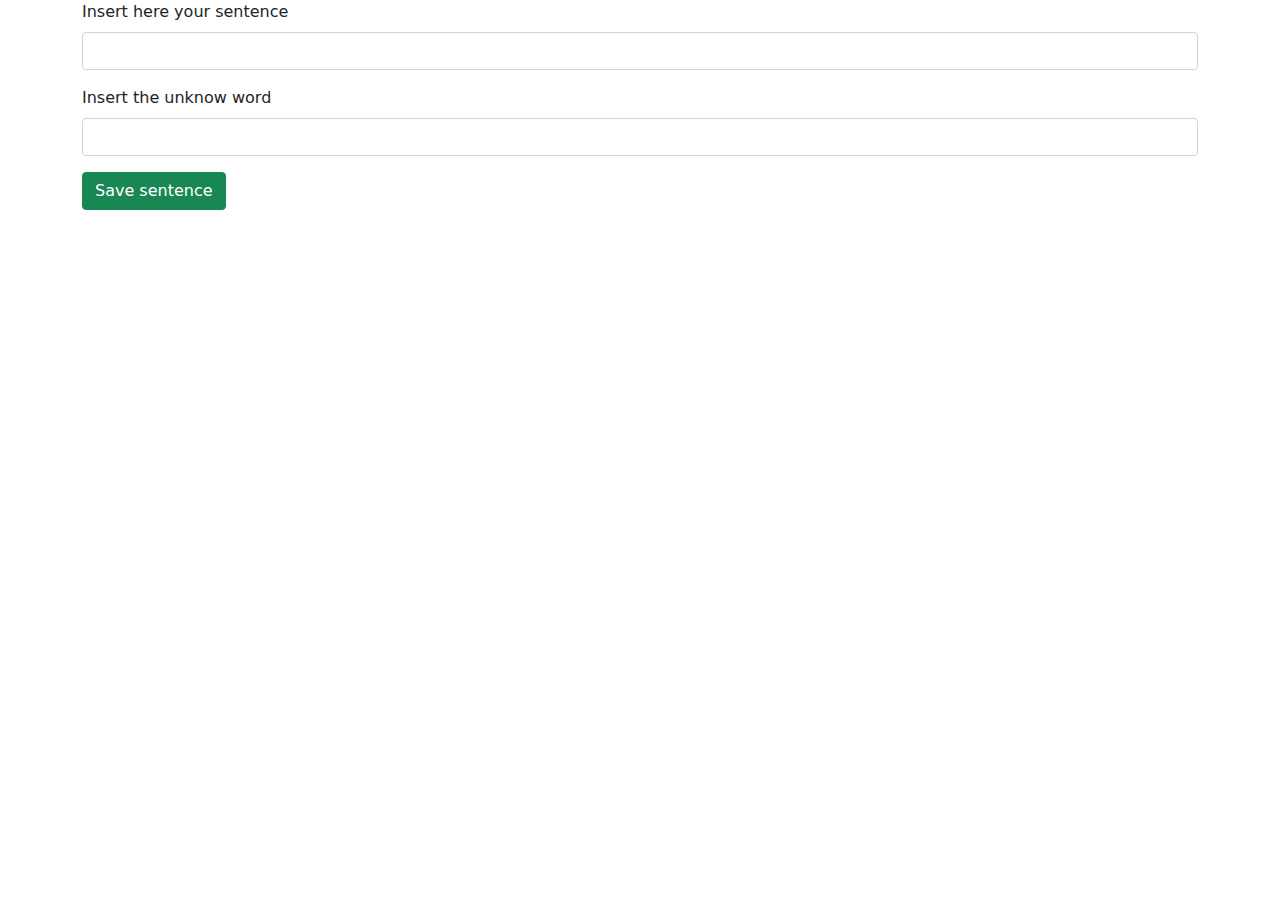
<file: popup/popup.html>
<!DOCTYPE html>
<html lang="en">
<head>
    <meta charset="UTF-8">
    <link rel="stylesheet" href="popup.css">
</head>
<body>
    <div class="container" id="popup-content">
        <form>
            <div class="mb-3">
                <label class="form-label" for="">Insert here your sentence</label>
                <input id="sentence" type="text" class="form-control" name="sentence">
            </div>
        
            <div class="mb-3">
                <label for="" class="form-label">Insert the unknow word</label>
                <input type="text" id="word" class="form-control" name="word">
            </div>

            <button class="btn btn-success" id="send">Save sentence</button>
        </form>
    </div>

<script src="popup.js"></script>
</body>
</html>
</file>
<file: popup/popup.css>
@charset "UTF-8";/*!
 * Bootstrap v5.0.2 (https://getbootstrap.com/)
 * Copyright 2011-2021 The Bootstrap Authors
 * Copyright 2011-2021 Twitter, Inc.
 * Licensed under MIT (https://github.com/twbs/bootstrap/blob/main/LICENSE)
 */:root{--bs-blue:#0d6efd;--bs-indigo:#6610f2;--bs-purple:#6f42c1;--bs-pink:#d63384;--bs-red:#dc3545;--bs-orange:#fd7e14;--bs-yellow:#ffc107;--bs-green:#198754;--bs-teal:#20c997;--bs-cyan:#0dcaf0;--bs-white:#fff;--bs-gray:#6c757d;--bs-gray-dark:#343a40;--bs-primary:#0d6efd;--bs-secondary:#6c757d;--bs-success:#198754;--bs-info:#0dcaf0;--bs-warning:#ffc107;--bs-danger:#dc3545;--bs-light:#f8f9fa;--bs-dark:#212529;--bs-font-sans-serif:system-ui,-apple-system,"Segoe UI",Roboto,"Helvetica Neue",Arial,"Noto Sans","Liberation Sans",sans-serif,"Apple Color Emoji","Segoe UI Emoji","Segoe UI Symbol","Noto Color Emoji";--bs-font-monospace:SFMono-Regular,Menlo,Monaco,Consolas,"Liberation Mono","Courier New",monospace;--bs-gradient:linear-gradient(180deg, rgba(255, 255, 255, 0.15), rgba(255, 255, 255, 0))}*,::after,::before{box-sizing:border-box}@media (prefers-reduced-motion:no-preference){:root{scroll-behavior:smooth}}body{margin:0;font-family:var(--bs-font-sans-serif);font-size:1rem;font-weight:400;line-height:1.5;color:#212529;background-color:#fff;-webkit-text-size-adjust:100%;-webkit-tap-highlight-color:transparent}hr{margin:1rem 0;color:inherit;background-color:currentColor;border:0;opacity:.25}hr:not([size]){height:1px}.h1,.h2,.h3,.h4,.h5,.h6,h1,h2,h3,h4,h5,h6{margin-top:0;margin-bottom:.5rem;font-weight:500;line-height:1.2}.h1,h1{font-size:calc(1.375rem + 1.5vw)}@media (min-width:1200px){.h1,h1{font-size:2.5rem}}.h2,h2{font-size:calc(1.325rem + .9vw)}@media (min-width:1200px){.h2,h2{font-size:2rem}}.h3,h3{font-size:calc(1.3rem + .6vw)}@media (min-width:1200px){.h3,h3{font-size:1.75rem}}.h4,h4{font-size:calc(1.275rem + .3vw)}@media (min-width:1200px){.h4,h4{font-size:1.5rem}}.h5,h5{font-size:1.25rem}.h6,h6{font-size:1rem}p{margin-top:0;margin-bottom:1rem}abbr[data-bs-original-title],abbr[title]{-webkit-text-decoration:underline dotted;text-decoration:underline dotted;cursor:help;-webkit-text-decoration-skip-ink:none;text-decoration-skip-ink:none}address{margin-bottom:1rem;font-style:normal;line-height:inherit}ol,ul{padding-left:2rem}dl,ol,ul{margin-top:0;margin-bottom:1rem}ol ol,ol ul,ul ol,ul ul{margin-bottom:0}dt{font-weight:700}dd{margin-bottom:.5rem;margin-left:0}blockquote{margin:0 0 1rem}b,strong{font-weight:bolder}.small,small{font-size:.875em}.mark,mark{padding:.2em;background-color:#fcf8e3}sub,sup{position:relative;font-size:.75em;line-height:0;vertical-align:baseline}sub{bottom:-.25em}sup{top:-.5em}a{color:#0d6efd;text-decoration:underline}a:hover{color:#0a58ca}a:not([href]):not([class]),a:not([href]):not([class]):hover{color:inherit;text-decoration:none}code,kbd,pre,samp{font-family:var(--bs-font-monospace);font-size:1em;direction:ltr;unicode-bidi:bidi-override}pre{display:block;margin-top:0;margin-bottom:1rem;overflow:auto;font-size:.875em}pre code{font-size:inherit;color:inherit;word-break:normal}code{font-size:.875em;color:#d63384;word-wrap:break-word}a>code{color:inherit}kbd{padding:.2rem .4rem;font-size:.875em;color:#fff;background-color:#212529;border-radius:.2rem}kbd kbd{padding:0;font-size:1em;font-weight:700}figure{margin:0 0 1rem}img,svg{vertical-align:middle}table{caption-side:bottom;border-collapse:collapse}caption{padding-top:.5rem;padding-bottom:.5rem;color:#6c757d;text-align:left}th{text-align:inherit;text-align:-webkit-match-parent}tbody,td,tfoot,th,thead,tr{border-color:inherit;border-style:solid;border-width:0}label{display:inline-block}button{border-radius:0}button:focus:not(:focus-visible){outline:0}button,input,optgroup,select,textarea{margin:0;font-family:inherit;font-size:inherit;line-height:inherit}button,select{text-transform:none}[role=button]{cursor:pointer}select{word-wrap:normal}select:disabled{opacity:1}[list]::-webkit-calendar-picker-indicator{display:none}[type=button],[type=reset],[type=submit],button{-webkit-appearance:button}[type=button]:not(:disabled),[type=reset]:not(:disabled),[type=submit]:not(:disabled),button:not(:disabled){cursor:pointer}::-moz-focus-inner{padding:0;border-style:none}textarea{resize:vertical}fieldset{min-width:0;padding:0;margin:0;border:0}legend{float:left;width:100%;padding:0;margin-bottom:.5rem;font-size:calc(1.275rem + .3vw);line-height:inherit}@media (min-width:1200px){legend{font-size:1.5rem}}legend+*{clear:left}::-webkit-datetime-edit-day-field,::-webkit-datetime-edit-fields-wrapper,::-webkit-datetime-edit-hour-field,::-webkit-datetime-edit-minute,::-webkit-datetime-edit-month-field,::-webkit-datetime-edit-text,::-webkit-datetime-edit-year-field{padding:0}::-webkit-inner-spin-button{height:auto}[type=search]{outline-offset:-2px;-webkit-appearance:textfield}::-webkit-search-decoration{-webkit-appearance:none}::-webkit-color-swatch-wrapper{padding:0}::file-selector-button{font:inherit}::-webkit-file-upload-button{font:inherit;-webkit-appearance:button}output{display:inline-block}iframe{border:0}summary{display:list-item;cursor:pointer}progress{vertical-align:baseline}[hidden]{display:none!important}.lead{font-size:1.25rem;font-weight:300}.display-1{font-size:calc(1.625rem + 4.5vw);font-weight:300;line-height:1.2}@media (min-width:1200px){.display-1{font-size:5rem}}.display-2{font-size:calc(1.575rem + 3.9vw);font-weight:300;line-height:1.2}@media (min-width:1200px){.display-2{font-size:4.5rem}}.display-3{font-size:calc(1.525rem + 3.3vw);font-weight:300;line-height:1.2}@media (min-width:1200px){.display-3{font-size:4rem}}.display-4{font-size:calc(1.475rem + 2.7vw);font-weight:300;line-height:1.2}@media (min-width:1200px){.display-4{font-size:3.5rem}}.display-5{font-size:calc(1.425rem + 2.1vw);font-weight:300;line-height:1.2}@media (min-width:1200px){.display-5{font-size:3rem}}.display-6{font-size:calc(1.375rem + 1.5vw);font-weight:300;line-height:1.2}@media (min-width:1200px){.display-6{font-size:2.5rem}}.list-unstyled{padding-left:0;list-style:none}.list-inline{padding-left:0;list-style:none}.list-inline-item{display:inline-block}.list-inline-item:not(:last-child){margin-right:.5rem}.initialism{font-size:.875em;text-transform:uppercase}.blockquote{margin-bottom:1rem;font-size:1.25rem}.blockquote>:last-child{margin-bottom:0}.blockquote-footer{margin-top:-1rem;margin-bottom:1rem;font-size:.875em;color:#6c757d}.blockquote-footer::before{content:"— "}.img-fluid{max-width:100%;height:auto}.img-thumbnail{padding:.25rem;background-color:#fff;border:1px solid #dee2e6;border-radius:.25rem;max-width:100%;height:auto}.figure{display:inline-block}.figure-img{margin-bottom:.5rem;line-height:1}.figure-caption{font-size:.875em;color:#6c757d}.container,.container-fluid,.container-lg,.container-md,.container-sm,.container-xl,.container-xxl{width:100%;padding-right:var(--bs-gutter-x,.75rem);padding-left:var(--bs-gutter-x,.75rem);margin-right:auto;margin-left:auto}@media (min-width:576px){.container,.container-sm{max-width:540px}}@media (min-width:768px){.container,.container-md,.container-sm{max-width:720px}}@media (min-width:992px){.container,.container-lg,.container-md,.container-sm{max-width:960px}}@media (min-width:1200px){.container,.container-lg,.container-md,.container-sm,.container-xl{max-width:1140px}}@media (min-width:1400px){.container,.container-lg,.container-md,.container-sm,.container-xl,.container-xxl{max-width:1320px}}.row{--bs-gutter-x:1.5rem;--bs-gutter-y:0;display:flex;flex-wrap:wrap;margin-top:calc(var(--bs-gutter-y) * -1);margin-right:calc(var(--bs-gutter-x) * -.5);margin-left:calc(var(--bs-gutter-x) * -.5)}.row>*{flex-shrink:0;width:100%;max-width:100%;padding-right:calc(var(--bs-gutter-x) * .5);padding-left:calc(var(--bs-gutter-x) * .5);margin-top:var(--bs-gutter-y)}.col{flex:1 0 0%}.row-cols-auto>*{flex:0 0 auto;width:auto}.row-cols-1>*{flex:0 0 auto;width:100%}.row-cols-2>*{flex:0 0 auto;width:50%}.row-cols-3>*{flex:0 0 auto;width:33.3333333333%}.row-cols-4>*{flex:0 0 auto;width:25%}.row-cols-5>*{flex:0 0 auto;width:20%}.row-cols-6>*{flex:0 0 auto;width:16.6666666667%}@media (min-width:576px){.col-sm{flex:1 0 0%}.row-cols-sm-auto>*{flex:0 0 auto;width:auto}.row-cols-sm-1>*{flex:0 0 auto;width:100%}.row-cols-sm-2>*{flex:0 0 auto;width:50%}.row-cols-sm-3>*{flex:0 0 auto;width:33.3333333333%}.row-cols-sm-4>*{flex:0 0 auto;width:25%}.row-cols-sm-5>*{flex:0 0 auto;width:20%}.row-cols-sm-6>*{flex:0 0 auto;width:16.6666666667%}}@media (min-width:768px){.col-md{flex:1 0 0%}.row-cols-md-auto>*{flex:0 0 auto;width:auto}.row-cols-md-1>*{flex:0 0 auto;width:100%}.row-cols-md-2>*{flex:0 0 auto;width:50%}.row-cols-md-3>*{flex:0 0 auto;width:33.3333333333%}.row-cols-md-4>*{flex:0 0 auto;width:25%}.row-cols-md-5>*{flex:0 0 auto;width:20%}.row-cols-md-6>*{flex:0 0 auto;width:16.6666666667%}}@media (min-width:992px){.col-lg{flex:1 0 0%}.row-cols-lg-auto>*{flex:0 0 auto;width:auto}.row-cols-lg-1>*{flex:0 0 auto;width:100%}.row-cols-lg-2>*{flex:0 0 auto;width:50%}.row-cols-lg-3>*{flex:0 0 auto;width:33.3333333333%}.row-cols-lg-4>*{flex:0 0 auto;width:25%}.row-cols-lg-5>*{flex:0 0 auto;width:20%}.row-cols-lg-6>*{flex:0 0 auto;width:16.6666666667%}}@media (min-width:1200px){.col-xl{flex:1 0 0%}.row-cols-xl-auto>*{flex:0 0 auto;width:auto}.row-cols-xl-1>*{flex:0 0 auto;width:100%}.row-cols-xl-2>*{flex:0 0 auto;width:50%}.row-cols-xl-3>*{flex:0 0 auto;width:33.3333333333%}.row-cols-xl-4>*{flex:0 0 auto;width:25%}.row-cols-xl-5>*{flex:0 0 auto;width:20%}.row-cols-xl-6>*{flex:0 0 auto;width:16.6666666667%}}@media (min-width:1400px){.col-xxl{flex:1 0 0%}.row-cols-xxl-auto>*{flex:0 0 auto;width:auto}.row-cols-xxl-1>*{flex:0 0 auto;width:100%}.row-cols-xxl-2>*{flex:0 0 auto;width:50%}.row-cols-xxl-3>*{flex:0 0 auto;width:33.3333333333%}.row-cols-xxl-4>*{flex:0 0 auto;width:25%}.row-cols-xxl-5>*{flex:0 0 auto;width:20%}.row-cols-xxl-6>*{flex:0 0 auto;width:16.6666666667%}}.col-auto{flex:0 0 auto;width:auto}.col-1{flex:0 0 auto;width:8.33333333%}.col-2{flex:0 0 auto;width:16.66666667%}.col-3{flex:0 0 auto;width:25%}.col-4{flex:0 0 auto;width:33.33333333%}.col-5{flex:0 0 auto;width:41.66666667%}.col-6{flex:0 0 auto;width:50%}.col-7{flex:0 0 auto;width:58.33333333%}.col-8{flex:0 0 auto;width:66.66666667%}.col-9{flex:0 0 auto;width:75%}.col-10{flex:0 0 auto;width:83.33333333%}.col-11{flex:0 0 auto;width:91.66666667%}.col-12{flex:0 0 auto;width:100%}.offset-1{margin-left:8.33333333%}.offset-2{margin-left:16.66666667%}.offset-3{margin-left:25%}.offset-4{margin-left:33.33333333%}.offset-5{margin-left:41.66666667%}.offset-6{margin-left:50%}.offset-7{margin-left:58.33333333%}.offset-8{margin-left:66.66666667%}.offset-9{margin-left:75%}.offset-10{margin-left:83.33333333%}.offset-11{margin-left:91.66666667%}.g-0,.gx-0{--bs-gutter-x:0}.g-0,.gy-0{--bs-gutter-y:0}.g-1,.gx-1{--bs-gutter-x:0.25rem}.g-1,.gy-1{--bs-gutter-y:0.25rem}.g-2,.gx-2{--bs-gutter-x:0.5rem}.g-2,.gy-2{--bs-gutter-y:0.5rem}.g-3,.gx-3{--bs-gutter-x:1rem}.g-3,.gy-3{--bs-gutter-y:1rem}.g-4,.gx-4{--bs-gutter-x:1.5rem}.g-4,.gy-4{--bs-gutter-y:1.5rem}.g-5,.gx-5{--bs-gutter-x:3rem}.g-5,.gy-5{--bs-gutter-y:3rem}@media (min-width:576px){.col-sm-auto{flex:0 0 auto;width:auto}.col-sm-1{flex:0 0 auto;width:8.33333333%}.col-sm-2{flex:0 0 auto;width:16.66666667%}.col-sm-3{flex:0 0 auto;width:25%}.col-sm-4{flex:0 0 auto;width:33.33333333%}.col-sm-5{flex:0 0 auto;width:41.66666667%}.col-sm-6{flex:0 0 auto;width:50%}.col-sm-7{flex:0 0 auto;width:58.33333333%}.col-sm-8{flex:0 0 auto;width:66.66666667%}.col-sm-9{flex:0 0 auto;width:75%}.col-sm-10{flex:0 0 auto;width:83.33333333%}.col-sm-11{flex:0 0 auto;width:91.66666667%}.col-sm-12{flex:0 0 auto;width:100%}.offset-sm-0{margin-left:0}.offset-sm-1{margin-left:8.33333333%}.offset-sm-2{margin-left:16.66666667%}.offset-sm-3{margin-left:25%}.offset-sm-4{margin-left:33.33333333%}.offset-sm-5{margin-left:41.66666667%}.offset-sm-6{margin-left:50%}.offset-sm-7{margin-left:58.33333333%}.offset-sm-8{margin-left:66.66666667%}.offset-sm-9{margin-left:75%}.offset-sm-10{margin-left:83.33333333%}.offset-sm-11{margin-left:91.66666667%}.g-sm-0,.gx-sm-0{--bs-gutter-x:0}.g-sm-0,.gy-sm-0{--bs-gutter-y:0}.g-sm-1,.gx-sm-1{--bs-gutter-x:0.25rem}.g-sm-1,.gy-sm-1{--bs-gutter-y:0.25rem}.g-sm-2,.gx-sm-2{--bs-gutter-x:0.5rem}.g-sm-2,.gy-sm-2{--bs-gutter-y:0.5rem}.g-sm-3,.gx-sm-3{--bs-gutter-x:1rem}.g-sm-3,.gy-sm-3{--bs-gutter-y:1rem}.g-sm-4,.gx-sm-4{--bs-gutter-x:1.5rem}.g-sm-4,.gy-sm-4{--bs-gutter-y:1.5rem}.g-sm-5,.gx-sm-5{--bs-gutter-x:3rem}.g-sm-5,.gy-sm-5{--bs-gutter-y:3rem}}@media (min-width:768px){.col-md-auto{flex:0 0 auto;width:auto}.col-md-1{flex:0 0 auto;width:8.33333333%}.col-md-2{flex:0 0 auto;width:16.66666667%}.col-md-3{flex:0 0 auto;width:25%}.col-md-4{flex:0 0 auto;width:33.33333333%}.col-md-5{flex:0 0 auto;width:41.66666667%}.col-md-6{flex:0 0 auto;width:50%}.col-md-7{flex:0 0 auto;width:58.33333333%}.col-md-8{flex:0 0 auto;width:66.66666667%}.col-md-9{flex:0 0 auto;width:75%}.col-md-10{flex:0 0 auto;width:83.33333333%}.col-md-11{flex:0 0 auto;width:91.66666667%}.col-md-12{flex:0 0 auto;width:100%}.offset-md-0{margin-left:0}.offset-md-1{margin-left:8.33333333%}.offset-md-2{margin-left:16.66666667%}.offset-md-3{margin-left:25%}.offset-md-4{margin-left:33.33333333%}.offset-md-5{margin-left:41.66666667%}.offset-md-6{margin-left:50%}.offset-md-7{margin-left:58.33333333%}.offset-md-8{margin-left:66.66666667%}.offset-md-9{margin-left:75%}.offset-md-10{margin-left:83.33333333%}.offset-md-11{margin-left:91.66666667%}.g-md-0,.gx-md-0{--bs-gutter-x:0}.g-md-0,.gy-md-0{--bs-gutter-y:0}.g-md-1,.gx-md-1{--bs-gutter-x:0.25rem}.g-md-1,.gy-md-1{--bs-gutter-y:0.25rem}.g-md-2,.gx-md-2{--bs-gutter-x:0.5rem}.g-md-2,.gy-md-2{--bs-gutter-y:0.5rem}.g-md-3,.gx-md-3{--bs-gutter-x:1rem}.g-md-3,.gy-md-3{--bs-gutter-y:1rem}.g-md-4,.gx-md-4{--bs-gutter-x:1.5rem}.g-md-4,.gy-md-4{--bs-gutter-y:1.5rem}.g-md-5,.gx-md-5{--bs-gutter-x:3rem}.g-md-5,.gy-md-5{--bs-gutter-y:3rem}}@media (min-width:992px){.col-lg-auto{flex:0 0 auto;width:auto}.col-lg-1{flex:0 0 auto;width:8.33333333%}.col-lg-2{flex:0 0 auto;width:16.66666667%}.col-lg-3{flex:0 0 auto;width:25%}.col-lg-4{flex:0 0 auto;width:33.33333333%}.col-lg-5{flex:0 0 auto;width:41.66666667%}.col-lg-6{flex:0 0 auto;width:50%}.col-lg-7{flex:0 0 auto;width:58.33333333%}.col-lg-8{flex:0 0 auto;width:66.66666667%}.col-lg-9{flex:0 0 auto;width:75%}.col-lg-10{flex:0 0 auto;width:83.33333333%}.col-lg-11{flex:0 0 auto;width:91.66666667%}.col-lg-12{flex:0 0 auto;width:100%}.offset-lg-0{margin-left:0}.offset-lg-1{margin-left:8.33333333%}.offset-lg-2{margin-left:16.66666667%}.offset-lg-3{margin-left:25%}.offset-lg-4{margin-left:33.33333333%}.offset-lg-5{margin-left:41.66666667%}.offset-lg-6{margin-left:50%}.offset-lg-7{margin-left:58.33333333%}.offset-lg-8{margin-left:66.66666667%}.offset-lg-9{margin-left:75%}.offset-lg-10{margin-left:83.33333333%}.offset-lg-11{margin-left:91.66666667%}.g-lg-0,.gx-lg-0{--bs-gutter-x:0}.g-lg-0,.gy-lg-0{--bs-gutter-y:0}.g-lg-1,.gx-lg-1{--bs-gutter-x:0.25rem}.g-lg-1,.gy-lg-1{--bs-gutter-y:0.25rem}.g-lg-2,.gx-lg-2{--bs-gutter-x:0.5rem}.g-lg-2,.gy-lg-2{--bs-gutter-y:0.5rem}.g-lg-3,.gx-lg-3{--bs-gutter-x:1rem}.g-lg-3,.gy-lg-3{--bs-gutter-y:1rem}.g-lg-4,.gx-lg-4{--bs-gutter-x:1.5rem}.g-lg-4,.gy-lg-4{--bs-gutter-y:1.5rem}.g-lg-5,.gx-lg-5{--bs-gutter-x:3rem}.g-lg-5,.gy-lg-5{--bs-gutter-y:3rem}}@media (min-width:1200px){.col-xl-auto{flex:0 0 auto;width:auto}.col-xl-1{flex:0 0 auto;width:8.33333333%}.col-xl-2{flex:0 0 auto;width:16.66666667%}.col-xl-3{flex:0 0 auto;width:25%}.col-xl-4{flex:0 0 auto;width:33.33333333%}.col-xl-5{flex:0 0 auto;width:41.66666667%}.col-xl-6{flex:0 0 auto;width:50%}.col-xl-7{flex:0 0 auto;width:58.33333333%}.col-xl-8{flex:0 0 auto;width:66.66666667%}.col-xl-9{flex:0 0 auto;width:75%}.col-xl-10{flex:0 0 auto;width:83.33333333%}.col-xl-11{flex:0 0 auto;width:91.66666667%}.col-xl-12{flex:0 0 auto;width:100%}.offset-xl-0{margin-left:0}.offset-xl-1{margin-left:8.33333333%}.offset-xl-2{margin-left:16.66666667%}.offset-xl-3{margin-left:25%}.offset-xl-4{margin-left:33.33333333%}.offset-xl-5{margin-left:41.66666667%}.offset-xl-6{margin-left:50%}.offset-xl-7{margin-left:58.33333333%}.offset-xl-8{margin-left:66.66666667%}.offset-xl-9{margin-left:75%}.offset-xl-10{margin-left:83.33333333%}.offset-xl-11{margin-left:91.66666667%}.g-xl-0,.gx-xl-0{--bs-gutter-x:0}.g-xl-0,.gy-xl-0{--bs-gutter-y:0}.g-xl-1,.gx-xl-1{--bs-gutter-x:0.25rem}.g-xl-1,.gy-xl-1{--bs-gutter-y:0.25rem}.g-xl-2,.gx-xl-2{--bs-gutter-x:0.5rem}.g-xl-2,.gy-xl-2{--bs-gutter-y:0.5rem}.g-xl-3,.gx-xl-3{--bs-gutter-x:1rem}.g-xl-3,.gy-xl-3{--bs-gutter-y:1rem}.g-xl-4,.gx-xl-4{--bs-gutter-x:1.5rem}.g-xl-4,.gy-xl-4{--bs-gutter-y:1.5rem}.g-xl-5,.gx-xl-5{--bs-gutter-x:3rem}.g-xl-5,.gy-xl-5{--bs-gutter-y:3rem}}@media (min-width:1400px){.col-xxl-auto{flex:0 0 auto;width:auto}.col-xxl-1{flex:0 0 auto;width:8.33333333%}.col-xxl-2{flex:0 0 auto;width:16.66666667%}.col-xxl-3{flex:0 0 auto;width:25%}.col-xxl-4{flex:0 0 auto;width:33.33333333%}.col-xxl-5{flex:0 0 auto;width:41.66666667%}.col-xxl-6{flex:0 0 auto;width:50%}.col-xxl-7{flex:0 0 auto;width:58.33333333%}.col-xxl-8{flex:0 0 auto;width:66.66666667%}.col-xxl-9{flex:0 0 auto;width:75%}.col-xxl-10{flex:0 0 auto;width:83.33333333%}.col-xxl-11{flex:0 0 auto;width:91.66666667%}.col-xxl-12{flex:0 0 auto;width:100%}.offset-xxl-0{margin-left:0}.offset-xxl-1{margin-left:8.33333333%}.offset-xxl-2{margin-left:16.66666667%}.offset-xxl-3{margin-left:25%}.offset-xxl-4{margin-left:33.33333333%}.offset-xxl-5{margin-left:41.66666667%}.offset-xxl-6{margin-left:50%}.offset-xxl-7{margin-left:58.33333333%}.offset-xxl-8{margin-left:66.66666667%}.offset-xxl-9{margin-left:75%}.offset-xxl-10{margin-left:83.33333333%}.offset-xxl-11{margin-left:91.66666667%}.g-xxl-0,.gx-xxl-0{--bs-gutter-x:0}.g-xxl-0,.gy-xxl-0{--bs-gutter-y:0}.g-xxl-1,.gx-xxl-1{--bs-gutter-x:0.25rem}.g-xxl-1,.gy-xxl-1{--bs-gutter-y:0.25rem}.g-xxl-2,.gx-xxl-2{--bs-gutter-x:0.5rem}.g-xxl-2,.gy-xxl-2{--bs-gutter-y:0.5rem}.g-xxl-3,.gx-xxl-3{--bs-gutter-x:1rem}.g-xxl-3,.gy-xxl-3{--bs-gutter-y:1rem}.g-xxl-4,.gx-xxl-4{--bs-gutter-x:1.5rem}.g-xxl-4,.gy-xxl-4{--bs-gutter-y:1.5rem}.g-xxl-5,.gx-xxl-5{--bs-gutter-x:3rem}.g-xxl-5,.gy-xxl-5{--bs-gutter-y:3rem}}.table{--bs-table-bg:transparent;--bs-table-accent-bg:transparent;--bs-table-striped-color:#212529;--bs-table-striped-bg:rgba(0, 0, 0, 0.05);--bs-table-active-color:#212529;--bs-table-active-bg:rgba(0, 0, 0, 0.1);--bs-table-hover-color:#212529;--bs-table-hover-bg:rgba(0, 0, 0, 0.075);width:100%;margin-bottom:1rem;color:#212529;vertical-align:top;border-color:#dee2e6}.table>:not(caption)>*>*{padding:.5rem .5rem;background-color:var(--bs-table-bg);border-bottom-width:1px;box-shadow:inset 0 0 0 9999px var(--bs-table-accent-bg)}.table>tbody{vertical-align:inherit}.table>thead{vertical-align:bottom}.table>:not(:last-child)>:last-child>*{border-bottom-color:currentColor}.caption-top{caption-side:top}.table-sm>:not(caption)>*>*{padding:.25rem .25rem}.table-bordered>:not(caption)>*{border-width:1px 0}.table-bordered>:not(caption)>*>*{border-width:0 1px}.table-borderless>:not(caption)>*>*{border-bottom-width:0}.table-striped>tbody>tr:nth-of-type(odd){--bs-table-accent-bg:var(--bs-table-striped-bg);color:var(--bs-table-striped-color)}.table-active{--bs-table-accent-bg:var(--bs-table-active-bg);color:var(--bs-table-active-color)}.table-hover>tbody>tr:hover{--bs-table-accent-bg:var(--bs-table-hover-bg);color:var(--bs-table-hover-color)}.table-primary{--bs-table-bg:#cfe2ff;--bs-table-striped-bg:#c5d7f2;--bs-table-striped-color:#000;--bs-table-active-bg:#bacbe6;--bs-table-active-color:#000;--bs-table-hover-bg:#bfd1ec;--bs-table-hover-color:#000;color:#000;border-color:#bacbe6}.table-secondary{--bs-table-bg:#e2e3e5;--bs-table-striped-bg:#d7d8da;--bs-table-striped-color:#000;--bs-table-active-bg:#cbccce;--bs-table-active-color:#000;--bs-table-hover-bg:#d1d2d4;--bs-table-hover-color:#000;color:#000;border-color:#cbccce}.table-success{--bs-table-bg:#d1e7dd;--bs-table-striped-bg:#c7dbd2;--bs-table-striped-color:#000;--bs-table-active-bg:#bcd0c7;--bs-table-active-color:#000;--bs-table-hover-bg:#c1d6cc;--bs-table-hover-color:#000;color:#000;border-color:#bcd0c7}.table-info{--bs-table-bg:#cff4fc;--bs-table-striped-bg:#c5e8ef;--bs-table-striped-color:#000;--bs-table-active-bg:#badce3;--bs-table-active-color:#000;--bs-table-hover-bg:#bfe2e9;--bs-table-hover-color:#000;color:#000;border-color:#badce3}.table-warning{--bs-table-bg:#fff3cd;--bs-table-striped-bg:#f2e7c3;--bs-table-striped-color:#000;--bs-table-active-bg:#e6dbb9;--bs-table-active-color:#000;--bs-table-hover-bg:#ece1be;--bs-table-hover-color:#000;color:#000;border-color:#e6dbb9}.table-danger{--bs-table-bg:#f8d7da;--bs-table-striped-bg:#eccccf;--bs-table-striped-color:#000;--bs-table-active-bg:#dfc2c4;--bs-table-active-color:#000;--bs-table-hover-bg:#e5c7ca;--bs-table-hover-color:#000;color:#000;border-color:#dfc2c4}.table-light{--bs-table-bg:#f8f9fa;--bs-table-striped-bg:#ecedee;--bs-table-striped-color:#000;--bs-table-active-bg:#dfe0e1;--bs-table-active-color:#000;--bs-table-hover-bg:#e5e6e7;--bs-table-hover-color:#000;color:#000;border-color:#dfe0e1}.table-dark{--bs-table-bg:#212529;--bs-table-striped-bg:#2c3034;--bs-table-striped-color:#fff;--bs-table-active-bg:#373b3e;--bs-table-active-color:#fff;--bs-table-hover-bg:#323539;--bs-table-hover-color:#fff;color:#fff;border-color:#373b3e}.table-responsive{overflow-x:auto;-webkit-overflow-scrolling:touch}@media (max-width:575.98px){.table-responsive-sm{overflow-x:auto;-webkit-overflow-scrolling:touch}}@media (max-width:767.98px){.table-responsive-md{overflow-x:auto;-webkit-overflow-scrolling:touch}}@media (max-width:991.98px){.table-responsive-lg{overflow-x:auto;-webkit-overflow-scrolling:touch}}@media (max-width:1199.98px){.table-responsive-xl{overflow-x:auto;-webkit-overflow-scrolling:touch}}@media (max-width:1399.98px){.table-responsive-xxl{overflow-x:auto;-webkit-overflow-scrolling:touch}}.form-label{margin-bottom:.5rem}.col-form-label{padding-top:calc(.375rem + 1px);padding-bottom:calc(.375rem + 1px);margin-bottom:0;font-size:inherit;line-height:1.5}.col-form-label-lg{padding-top:calc(.5rem + 1px);padding-bottom:calc(.5rem + 1px);font-size:1.25rem}.col-form-label-sm{padding-top:calc(.25rem + 1px);padding-bottom:calc(.25rem + 1px);font-size:.875rem}.form-text{margin-top:.25rem;font-size:.875em;color:#6c757d}.form-control{display:block;width:100%;padding:.375rem .75rem;font-size:1rem;font-weight:400;line-height:1.5;color:#212529;background-color:#fff;background-clip:padding-box;border:1px solid #ced4da;-webkit-appearance:none;-moz-appearance:none;appearance:none;border-radius:.25rem;transition:border-color .15s ease-in-out,box-shadow .15s ease-in-out}@media (prefers-reduced-motion:reduce){.form-control{transition:none}}.form-control[type=file]{overflow:hidden}.form-control[type=file]:not(:disabled):not([readonly]){cursor:pointer}.form-control:focus{color:#212529;background-color:#fff;border-color:#86b7fe;outline:0;box-shadow:0 0 0 .25rem rgba(13,110,253,.25)}.form-control::-webkit-date-and-time-value{height:1.5em}.form-control::-moz-placeholder{color:#6c757d;opacity:1}.form-control::placeholder{color:#6c757d;opacity:1}.form-control:disabled,.form-control[readonly]{background-color:#e9ecef;opacity:1}.form-control::file-selector-button{padding:.375rem .75rem;margin:-.375rem -.75rem;-webkit-margin-end:.75rem;margin-inline-end:.75rem;color:#212529;background-color:#e9ecef;pointer-events:none;border-color:inherit;border-style:solid;border-width:0;border-inline-end-width:1px;border-radius:0;transition:color .15s ease-in-out,background-color .15s ease-in-out,border-color .15s ease-in-out,box-shadow .15s ease-in-out}@media (prefers-reduced-motion:reduce){.form-control::file-selector-button{transition:none}}.form-control:hover:not(:disabled):not([readonly])::file-selector-button{background-color:#dde0e3}.form-control::-webkit-file-upload-button{padding:.375rem .75rem;margin:-.375rem -.75rem;-webkit-margin-end:.75rem;margin-inline-end:.75rem;color:#212529;background-color:#e9ecef;pointer-events:none;border-color:inherit;border-style:solid;border-width:0;border-inline-end-width:1px;border-radius:0;-webkit-transition:color .15s ease-in-out,background-color .15s ease-in-out,border-color .15s ease-in-out,box-shadow .15s ease-in-out;transition:color .15s ease-in-out,background-color .15s ease-in-out,border-color .15s ease-in-out,box-shadow .15s ease-in-out}@media (prefers-reduced-motion:reduce){.form-control::-webkit-file-upload-button{-webkit-transition:none;transition:none}}.form-control:hover:not(:disabled):not([readonly])::-webkit-file-upload-button{background-color:#dde0e3}.form-control-plaintext{display:block;width:100%;padding:.375rem 0;margin-bottom:0;line-height:1.5;color:#212529;background-color:transparent;border:solid transparent;border-width:1px 0}.form-control-plaintext.form-control-lg,.form-control-plaintext.form-control-sm{padding-right:0;padding-left:0}.form-control-sm{min-height:calc(1.5em + (.5rem + 2px));padding:.25rem .5rem;font-size:.875rem;border-radius:.2rem}.form-control-sm::file-selector-button{padding:.25rem .5rem;margin:-.25rem -.5rem;-webkit-margin-end:.5rem;margin-inline-end:.5rem}.form-control-sm::-webkit-file-upload-button{padding:.25rem .5rem;margin:-.25rem -.5rem;-webkit-margin-end:.5rem;margin-inline-end:.5rem}.form-control-lg{min-height:calc(1.5em + (1rem + 2px));padding:.5rem 1rem;font-size:1.25rem;border-radius:.3rem}.form-control-lg::file-selector-button{padding:.5rem 1rem;margin:-.5rem -1rem;-webkit-margin-end:1rem;margin-inline-end:1rem}.form-control-lg::-webkit-file-upload-button{padding:.5rem 1rem;margin:-.5rem -1rem;-webkit-margin-end:1rem;margin-inline-end:1rem}textarea.form-control{min-height:calc(1.5em + (.75rem + 2px))}textarea.form-control-sm{min-height:calc(1.5em + (.5rem + 2px))}textarea.form-control-lg{min-height:calc(1.5em + (1rem + 2px))}.form-control-color{max-width:3rem;height:auto;padding:.375rem}.form-control-color:not(:disabled):not([readonly]){cursor:pointer}.form-control-color::-moz-color-swatch{height:1.5em;border-radius:.25rem}.form-control-color::-webkit-color-swatch{height:1.5em;border-radius:.25rem}.form-select{display:block;width:100%;padding:.375rem 2.25rem .375rem .75rem;-moz-padding-start:calc(0.75rem - 3px);font-size:1rem;font-weight:400;line-height:1.5;color:#212529;background-color:#fff;background-image:url("data:image/svg+xml,%3csvg xmlns='http://www.w3.org/2000/svg' viewBox='0 0 16 16'%3e%3cpath fill='none' stroke='%23343a40' stroke-linecap='round' stroke-linejoin='round' stroke-width='2' d='M2 5l6 6 6-6'/%3e%3c/svg%3e");background-repeat:no-repeat;background-position:right .75rem center;background-size:16px 12px;border:1px solid #ced4da;border-radius:.25rem;transition:border-color .15s ease-in-out,box-shadow .15s ease-in-out;-webkit-appearance:none;-moz-appearance:none;appearance:none}@media (prefers-reduced-motion:reduce){.form-select{transition:none}}.form-select:focus{border-color:#86b7fe;outline:0;box-shadow:0 0 0 .25rem rgba(13,110,253,.25)}.form-select[multiple],.form-select[size]:not([size="1"]){padding-right:.75rem;background-image:none}.form-select:disabled{background-color:#e9ecef}.form-select:-moz-focusring{color:transparent;text-shadow:0 0 0 #212529}.form-select-sm{padding-top:.25rem;padding-bottom:.25rem;padding-left:.5rem;font-size:.875rem}.form-select-lg{padding-top:.5rem;padding-bottom:.5rem;padding-left:1rem;font-size:1.25rem}.form-check{display:block;min-height:1.5rem;padding-left:1.5em;margin-bottom:.125rem}.form-check .form-check-input{float:left;margin-left:-1.5em}.form-check-input{width:1em;height:1em;margin-top:.25em;vertical-align:top;background-color:#fff;background-repeat:no-repeat;background-position:center;background-size:contain;border:1px solid rgba(0,0,0,.25);-webkit-appearance:none;-moz-appearance:none;appearance:none;-webkit-print-color-adjust:exact;color-adjust:exact}.form-check-input[type=checkbox]{border-radius:.25em}.form-check-input[type=radio]{border-radius:50%}.form-check-input:active{filter:brightness(90%)}.form-check-input:focus{border-color:#86b7fe;outline:0;box-shadow:0 0 0 .25rem rgba(13,110,253,.25)}.form-check-input:checked{background-color:#0d6efd;border-color:#0d6efd}.form-check-input:checked[type=checkbox]{background-image:url("data:image/svg+xml,%3csvg xmlns='http://www.w3.org/2000/svg' viewBox='0 0 20 20'%3e%3cpath fill='none' stroke='%23fff' stroke-linecap='round' stroke-linejoin='round' stroke-width='3' d='M6 10l3 3l6-6'/%3e%3c/svg%3e")}.form-check-input:checked[type=radio]{background-image:url("data:image/svg+xml,%3csvg xmlns='http://www.w3.org/2000/svg' viewBox='-4 -4 8 8'%3e%3ccircle r='2' fill='%23fff'/%3e%3c/svg%3e")}.form-check-input[type=checkbox]:indeterminate{background-color:#0d6efd;border-color:#0d6efd;background-image:url("data:image/svg+xml,%3csvg xmlns='http://www.w3.org/2000/svg' viewBox='0 0 20 20'%3e%3cpath fill='none' stroke='%23fff' stroke-linecap='round' stroke-linejoin='round' stroke-width='3' d='M6 10h8'/%3e%3c/svg%3e")}.form-check-input:disabled{pointer-events:none;filter:none;opacity:.5}.form-check-input:disabled~.form-check-label,.form-check-input[disabled]~.form-check-label{opacity:.5}.form-switch{padding-left:2.5em}.form-switch .form-check-input{width:2em;margin-left:-2.5em;background-image:url("data:image/svg+xml,%3csvg xmlns='http://www.w3.org/2000/svg' viewBox='-4 -4 8 8'%3e%3ccircle r='3' fill='rgba%280, 0, 0, 0.25%29'/%3e%3c/svg%3e");background-position:left center;border-radius:2em;transition:background-position .15s ease-in-out}@media (prefers-reduced-motion:reduce){.form-switch .form-check-input{transition:none}}.form-switch .form-check-input:focus{background-image:url("data:image/svg+xml,%3csvg xmlns='http://www.w3.org/2000/svg' viewBox='-4 -4 8 8'%3e%3ccircle r='3' fill='%2386b7fe'/%3e%3c/svg%3e")}.form-switch .form-check-input:checked{background-position:right center;background-image:url("data:image/svg+xml,%3csvg xmlns='http://www.w3.org/2000/svg' viewBox='-4 -4 8 8'%3e%3ccircle r='3' fill='%23fff'/%3e%3c/svg%3e")}.form-check-inline{display:inline-block;margin-right:1rem}.btn-check{position:absolute;clip:rect(0,0,0,0);pointer-events:none}.btn-check:disabled+.btn,.btn-check[disabled]+.btn{pointer-events:none;filter:none;opacity:.65}.form-range{width:100%;height:1.5rem;padding:0;background-color:transparent;-webkit-appearance:none;-moz-appearance:none;appearance:none}.form-range:focus{outline:0}.form-range:focus::-webkit-slider-thumb{box-shadow:0 0 0 1px #fff,0 0 0 .25rem rgba(13,110,253,.25)}.form-range:focus::-moz-range-thumb{box-shadow:0 0 0 1px #fff,0 0 0 .25rem rgba(13,110,253,.25)}.form-range::-moz-focus-outer{border:0}.form-range::-webkit-slider-thumb{width:1rem;height:1rem;margin-top:-.25rem;background-color:#0d6efd;border:0;border-radius:1rem;-webkit-transition:background-color .15s ease-in-out,border-color .15s ease-in-out,box-shadow .15s ease-in-out;transition:background-color .15s ease-in-out,border-color .15s ease-in-out,box-shadow .15s ease-in-out;-webkit-appearance:none;appearance:none}@media (prefers-reduced-motion:reduce){.form-range::-webkit-slider-thumb{-webkit-transition:none;transition:none}}.form-range::-webkit-slider-thumb:active{background-color:#b6d4fe}.form-range::-webkit-slider-runnable-track{width:100%;height:.5rem;color:transparent;cursor:pointer;background-color:#dee2e6;border-color:transparent;border-radius:1rem}.form-range::-moz-range-thumb{width:1rem;height:1rem;background-color:#0d6efd;border:0;border-radius:1rem;-moz-transition:background-color .15s ease-in-out,border-color .15s ease-in-out,box-shadow .15s ease-in-out;transition:background-color .15s ease-in-out,border-color .15s ease-in-out,box-shadow .15s ease-in-out;-moz-appearance:none;appearance:none}@media (prefers-reduced-motion:reduce){.form-range::-moz-range-thumb{-moz-transition:none;transition:none}}.form-range::-moz-range-thumb:active{background-color:#b6d4fe}.form-range::-moz-range-track{width:100%;height:.5rem;color:transparent;cursor:pointer;background-color:#dee2e6;border-color:transparent;border-radius:1rem}.form-range:disabled{pointer-events:none}.form-range:disabled::-webkit-slider-thumb{background-color:#adb5bd}.form-range:disabled::-moz-range-thumb{background-color:#adb5bd}.form-floating{position:relative}.form-floating>.form-control,.form-floating>.form-select{height:calc(3.5rem + 2px);line-height:1.25}.form-floating>label{position:absolute;top:0;left:0;height:100%;padding:1rem .75rem;pointer-events:none;border:1px solid transparent;transform-origin:0 0;transition:opacity .1s ease-in-out,transform .1s ease-in-out}@media (prefers-reduced-motion:reduce){.form-floating>label{transition:none}}.form-floating>.form-control{padding:1rem .75rem}.form-floating>.form-control::-moz-placeholder{color:transparent}.form-floating>.form-control::placeholder{color:transparent}.form-floating>.form-control:not(:-moz-placeholder-shown){padding-top:1.625rem;padding-bottom:.625rem}.form-floating>.form-control:focus,.form-floating>.form-control:not(:placeholder-shown){padding-top:1.625rem;padding-bottom:.625rem}.form-floating>.form-control:-webkit-autofill{padding-top:1.625rem;padding-bottom:.625rem}.form-floating>.form-select{padding-top:1.625rem;padding-bottom:.625rem}.form-floating>.form-control:not(:-moz-placeholder-shown)~label{opacity:.65;transform:scale(.85) translateY(-.5rem) translateX(.15rem)}.form-floating>.form-control:focus~label,.form-floating>.form-control:not(:placeholder-shown)~label,.form-floating>.form-select~label{opacity:.65;transform:scale(.85) translateY(-.5rem) translateX(.15rem)}.form-floating>.form-control:-webkit-autofill~label{opacity:.65;transform:scale(.85) translateY(-.5rem) translateX(.15rem)}.input-group{position:relative;display:flex;flex-wrap:wrap;align-items:stretch;width:100%}.input-group>.form-control,.input-group>.form-select{position:relative;flex:1 1 auto;width:1%;min-width:0}.input-group>.form-control:focus,.input-group>.form-select:focus{z-index:3}.input-group .btn{position:relative;z-index:2}.input-group .btn:focus{z-index:3}.input-group-text{display:flex;align-items:center;padding:.375rem .75rem;font-size:1rem;font-weight:400;line-height:1.5;color:#212529;text-align:center;white-space:nowrap;background-color:#e9ecef;border:1px solid #ced4da;border-radius:.25rem}.input-group-lg>.btn,.input-group-lg>.form-control,.input-group-lg>.form-select,.input-group-lg>.input-group-text{padding:.5rem 1rem;font-size:1.25rem;border-radius:.3rem}.input-group-sm>.btn,.input-group-sm>.form-control,.input-group-sm>.form-select,.input-group-sm>.input-group-text{padding:.25rem .5rem;font-size:.875rem;border-radius:.2rem}.input-group-lg>.form-select,.input-group-sm>.form-select{padding-right:3rem}.input-group:not(.has-validation)>.dropdown-toggle:nth-last-child(n+3),.input-group:not(.has-validation)>:not(:last-child):not(.dropdown-toggle):not(.dropdown-menu){border-top-right-radius:0;border-bottom-right-radius:0}.input-group.has-validation>.dropdown-toggle:nth-last-child(n+4),.input-group.has-validation>:nth-last-child(n+3):not(.dropdown-toggle):not(.dropdown-menu){border-top-right-radius:0;border-bottom-right-radius:0}.input-group>:not(:first-child):not(.dropdown-menu):not(.valid-tooltip):not(.valid-feedback):not(.invalid-tooltip):not(.invalid-feedback){margin-left:-1px;border-top-left-radius:0;border-bottom-left-radius:0}.valid-feedback{display:none;width:100%;margin-top:.25rem;font-size:.875em;color:#198754}.valid-tooltip{position:absolute;top:100%;z-index:5;display:none;max-width:100%;padding:.25rem .5rem;margin-top:.1rem;font-size:.875rem;color:#fff;background-color:rgba(25,135,84,.9);border-radius:.25rem}.is-valid~.valid-feedback,.is-valid~.valid-tooltip,.was-validated :valid~.valid-feedback,.was-validated :valid~.valid-tooltip{display:block}.form-control.is-valid,.was-validated .form-control:valid{border-color:#198754;padding-right:calc(1.5em + .75rem);background-image:url("data:image/svg+xml,%3csvg xmlns='http://www.w3.org/2000/svg' viewBox='0 0 8 8'%3e%3cpath fill='%23198754' d='M2.3 6.73L.6 4.53c-.4-1.04.46-1.4 1.1-.8l1.1 1.4 3.4-3.8c.6-.63 1.6-.27 1.2.7l-4 4.6c-.43.5-.8.4-1.1.1z'/%3e%3c/svg%3e");background-repeat:no-repeat;background-position:right calc(.375em + .1875rem) center;background-size:calc(.75em + .375rem) calc(.75em + .375rem)}.form-control.is-valid:focus,.was-validated .form-control:valid:focus{border-color:#198754;box-shadow:0 0 0 .25rem rgba(25,135,84,.25)}.was-validated textarea.form-control:valid,textarea.form-control.is-valid{padding-right:calc(1.5em + .75rem);background-position:top calc(.375em + .1875rem) right calc(.375em + .1875rem)}.form-select.is-valid,.was-validated .form-select:valid{border-color:#198754}.form-select.is-valid:not([multiple]):not([size]),.form-select.is-valid:not([multiple])[size="1"],.was-validated .form-select:valid:not([multiple]):not([size]),.was-validated .form-select:valid:not([multiple])[size="1"]{padding-right:4.125rem;background-image:url("data:image/svg+xml,%3csvg xmlns='http://www.w3.org/2000/svg' viewBox='0 0 16 16'%3e%3cpath fill='none' stroke='%23343a40' stroke-linecap='round' stroke-linejoin='round' stroke-width='2' d='M2 5l6 6 6-6'/%3e%3c/svg%3e"),url("data:image/svg+xml,%3csvg xmlns='http://www.w3.org/2000/svg' viewBox='0 0 8 8'%3e%3cpath fill='%23198754' d='M2.3 6.73L.6 4.53c-.4-1.04.46-1.4 1.1-.8l1.1 1.4 3.4-3.8c.6-.63 1.6-.27 1.2.7l-4 4.6c-.43.5-.8.4-1.1.1z'/%3e%3c/svg%3e");background-position:right .75rem center,center right 2.25rem;background-size:16px 12px,calc(.75em + .375rem) calc(.75em + .375rem)}.form-select.is-valid:focus,.was-validated .form-select:valid:focus{border-color:#198754;box-shadow:0 0 0 .25rem rgba(25,135,84,.25)}.form-check-input.is-valid,.was-validated .form-check-input:valid{border-color:#198754}.form-check-input.is-valid:checked,.was-validated .form-check-input:valid:checked{background-color:#198754}.form-check-input.is-valid:focus,.was-validated .form-check-input:valid:focus{box-shadow:0 0 0 .25rem rgba(25,135,84,.25)}.form-check-input.is-valid~.form-check-label,.was-validated .form-check-input:valid~.form-check-label{color:#198754}.form-check-inline .form-check-input~.valid-feedback{margin-left:.5em}.input-group .form-control.is-valid,.input-group .form-select.is-valid,.was-validated .input-group .form-control:valid,.was-validated .input-group .form-select:valid{z-index:1}.input-group .form-control.is-valid:focus,.input-group .form-select.is-valid:focus,.was-validated .input-group .form-control:valid:focus,.was-validated .input-group .form-select:valid:focus{z-index:3}.invalid-feedback{display:none;width:100%;margin-top:.25rem;font-size:.875em;color:#dc3545}.invalid-tooltip{position:absolute;top:100%;z-index:5;display:none;max-width:100%;padding:.25rem .5rem;margin-top:.1rem;font-size:.875rem;color:#fff;background-color:rgba(220,53,69,.9);border-radius:.25rem}.is-invalid~.invalid-feedback,.is-invalid~.invalid-tooltip,.was-validated :invalid~.invalid-feedback,.was-validated :invalid~.invalid-tooltip{display:block}.form-control.is-invalid,.was-validated .form-control:invalid{border-color:#dc3545;padding-right:calc(1.5em + .75rem);background-image:url("data:image/svg+xml,%3csvg xmlns='http://www.w3.org/2000/svg' viewBox='0 0 12 12' width='12' height='12' fill='none' stroke='%23dc3545'%3e%3ccircle cx='6' cy='6' r='4.5'/%3e%3cpath stroke-linejoin='round' d='M5.8 3.6h.4L6 6.5z'/%3e%3ccircle cx='6' cy='8.2' r='.6' fill='%23dc3545' stroke='none'/%3e%3c/svg%3e");background-repeat:no-repeat;background-position:right calc(.375em + .1875rem) center;background-size:calc(.75em + .375rem) calc(.75em + .375rem)}.form-control.is-invalid:focus,.was-validated .form-control:invalid:focus{border-color:#dc3545;box-shadow:0 0 0 .25rem rgba(220,53,69,.25)}.was-validated textarea.form-control:invalid,textarea.form-control.is-invalid{padding-right:calc(1.5em + .75rem);background-position:top calc(.375em + .1875rem) right calc(.375em + .1875rem)}.form-select.is-invalid,.was-validated .form-select:invalid{border-color:#dc3545}.form-select.is-invalid:not([multiple]):not([size]),.form-select.is-invalid:not([multiple])[size="1"],.was-validated .form-select:invalid:not([multiple]):not([size]),.was-validated .form-select:invalid:not([multiple])[size="1"]{padding-right:4.125rem;background-image:url("data:image/svg+xml,%3csvg xmlns='http://www.w3.org/2000/svg' viewBox='0 0 16 16'%3e%3cpath fill='none' stroke='%23343a40' stroke-linecap='round' stroke-linejoin='round' stroke-width='2' d='M2 5l6 6 6-6'/%3e%3c/svg%3e"),url("data:image/svg+xml,%3csvg xmlns='http://www.w3.org/2000/svg' viewBox='0 0 12 12' width='12' height='12' fill='none' stroke='%23dc3545'%3e%3ccircle cx='6' cy='6' r='4.5'/%3e%3cpath stroke-linejoin='round' d='M5.8 3.6h.4L6 6.5z'/%3e%3ccircle cx='6' cy='8.2' r='.6' fill='%23dc3545' stroke='none'/%3e%3c/svg%3e");background-position:right .75rem center,center right 2.25rem;background-size:16px 12px,calc(.75em + .375rem) calc(.75em + .375rem)}.form-select.is-invalid:focus,.was-validated .form-select:invalid:focus{border-color:#dc3545;box-shadow:0 0 0 .25rem rgba(220,53,69,.25)}.form-check-input.is-invalid,.was-validated .form-check-input:invalid{border-color:#dc3545}.form-check-input.is-invalid:checked,.was-validated .form-check-input:invalid:checked{background-color:#dc3545}.form-check-input.is-invalid:focus,.was-validated .form-check-input:invalid:focus{box-shadow:0 0 0 .25rem rgba(220,53,69,.25)}.form-check-input.is-invalid~.form-check-label,.was-validated .form-check-input:invalid~.form-check-label{color:#dc3545}.form-check-inline .form-check-input~.invalid-feedback{margin-left:.5em}.input-group .form-control.is-invalid,.input-group .form-select.is-invalid,.was-validated .input-group .form-control:invalid,.was-validated .input-group .form-select:invalid{z-index:2}.input-group .form-control.is-invalid:focus,.input-group .form-select.is-invalid:focus,.was-validated .input-group .form-control:invalid:focus,.was-validated .input-group .form-select:invalid:focus{z-index:3}.btn{display:inline-block;font-weight:400;line-height:1.5;color:#212529;text-align:center;text-decoration:none;vertical-align:middle;cursor:pointer;-webkit-user-select:none;-moz-user-select:none;user-select:none;background-color:transparent;border:1px solid transparent;padding:.375rem .75rem;font-size:1rem;border-radius:.25rem;transition:color .15s ease-in-out,background-color .15s ease-in-out,border-color .15s ease-in-out,box-shadow .15s ease-in-out}@media (prefers-reduced-motion:reduce){.btn{transition:none}}.btn:hover{color:#212529}.btn-check:focus+.btn,.btn:focus{outline:0;box-shadow:0 0 0 .25rem rgba(13,110,253,.25)}.btn.disabled,.btn:disabled,fieldset:disabled .btn{pointer-events:none;opacity:.65}.btn-primary{color:#fff;background-color:#0d6efd;border-color:#0d6efd}.btn-primary:hover{color:#fff;background-color:#0b5ed7;border-color:#0a58ca}.btn-check:focus+.btn-primary,.btn-primary:focus{color:#fff;background-color:#0b5ed7;border-color:#0a58ca;box-shadow:0 0 0 .25rem rgba(49,132,253,.5)}.btn-check:active+.btn-primary,.btn-check:checked+.btn-primary,.btn-primary.active,.btn-primary:active,.show>.btn-primary.dropdown-toggle{color:#fff;background-color:#0a58ca;border-color:#0a53be}.btn-check:active+.btn-primary:focus,.btn-check:checked+.btn-primary:focus,.btn-primary.active:focus,.btn-primary:active:focus,.show>.btn-primary.dropdown-toggle:focus{box-shadow:0 0 0 .25rem rgba(49,132,253,.5)}.btn-primary.disabled,.btn-primary:disabled{color:#fff;background-color:#0d6efd;border-color:#0d6efd}.btn-secondary{color:#fff;background-color:#6c757d;border-color:#6c757d}.btn-secondary:hover{color:#fff;background-color:#5c636a;border-color:#565e64}.btn-check:focus+.btn-secondary,.btn-secondary:focus{color:#fff;background-color:#5c636a;border-color:#565e64;box-shadow:0 0 0 .25rem rgba(130,138,145,.5)}.btn-check:active+.btn-secondary,.btn-check:checked+.btn-secondary,.btn-secondary.active,.btn-secondary:active,.show>.btn-secondary.dropdown-toggle{color:#fff;background-color:#565e64;border-color:#51585e}.btn-check:active+.btn-secondary:focus,.btn-check:checked+.btn-secondary:focus,.btn-secondary.active:focus,.btn-secondary:active:focus,.show>.btn-secondary.dropdown-toggle:focus{box-shadow:0 0 0 .25rem rgba(130,138,145,.5)}.btn-secondary.disabled,.btn-secondary:disabled{color:#fff;background-color:#6c757d;border-color:#6c757d}.btn-success{color:#fff;background-color:#198754;border-color:#198754}.btn-success:hover{color:#fff;background-color:#157347;border-color:#146c43}.btn-check:focus+.btn-success,.btn-success:focus{color:#fff;background-color:#157347;border-color:#146c43;box-shadow:0 0 0 .25rem rgba(60,153,110,.5)}.btn-check:active+.btn-success,.btn-check:checked+.btn-success,.btn-success.active,.btn-success:active,.show>.btn-success.dropdown-toggle{color:#fff;background-color:#146c43;border-color:#13653f}.btn-check:active+.btn-success:focus,.btn-check:checked+.btn-success:focus,.btn-success.active:focus,.btn-success:active:focus,.show>.btn-success.dropdown-toggle:focus{box-shadow:0 0 0 .25rem rgba(60,153,110,.5)}.btn-success.disabled,.btn-success:disabled{color:#fff;background-color:#198754;border-color:#198754}.btn-info{color:#000;background-color:#0dcaf0;border-color:#0dcaf0}.btn-info:hover{color:#000;background-color:#31d2f2;border-color:#25cff2}.btn-check:focus+.btn-info,.btn-info:focus{color:#000;background-color:#31d2f2;border-color:#25cff2;box-shadow:0 0 0 .25rem rgba(11,172,204,.5)}.btn-check:active+.btn-info,.btn-check:checked+.btn-info,.btn-info.active,.btn-info:active,.show>.btn-info.dropdown-toggle{color:#000;background-color:#3dd5f3;border-color:#25cff2}.btn-check:active+.btn-info:focus,.btn-check:checked+.btn-info:focus,.btn-info.active:focus,.btn-info:active:focus,.show>.btn-info.dropdown-toggle:focus{box-shadow:0 0 0 .25rem rgba(11,172,204,.5)}.btn-info.disabled,.btn-info:disabled{color:#000;background-color:#0dcaf0;border-color:#0dcaf0}.btn-warning{color:#000;background-color:#ffc107;border-color:#ffc107}.btn-warning:hover{color:#000;background-color:#ffca2c;border-color:#ffc720}.btn-check:focus+.btn-warning,.btn-warning:focus{color:#000;background-color:#ffca2c;border-color:#ffc720;box-shadow:0 0 0 .25rem rgba(217,164,6,.5)}.btn-check:active+.btn-warning,.btn-check:checked+.btn-warning,.btn-warning.active,.btn-warning:active,.show>.btn-warning.dropdown-toggle{color:#000;background-color:#ffcd39;border-color:#ffc720}.btn-check:active+.btn-warning:focus,.btn-check:checked+.btn-warning:focus,.btn-warning.active:focus,.btn-warning:active:focus,.show>.btn-warning.dropdown-toggle:focus{box-shadow:0 0 0 .25rem rgba(217,164,6,.5)}.btn-warning.disabled,.btn-warning:disabled{color:#000;background-color:#ffc107;border-color:#ffc107}.btn-danger{color:#fff;background-color:#dc3545;border-color:#dc3545}.btn-danger:hover{color:#fff;background-color:#bb2d3b;border-color:#b02a37}.btn-check:focus+.btn-danger,.btn-danger:focus{color:#fff;background-color:#bb2d3b;border-color:#b02a37;box-shadow:0 0 0 .25rem rgba(225,83,97,.5)}.btn-check:active+.btn-danger,.btn-check:checked+.btn-danger,.btn-danger.active,.btn-danger:active,.show>.btn-danger.dropdown-toggle{color:#fff;background-color:#b02a37;border-color:#a52834}.btn-check:active+.btn-danger:focus,.btn-check:checked+.btn-danger:focus,.btn-danger.active:focus,.btn-danger:active:focus,.show>.btn-danger.dropdown-toggle:focus{box-shadow:0 0 0 .25rem rgba(225,83,97,.5)}.btn-danger.disabled,.btn-danger:disabled{color:#fff;background-color:#dc3545;border-color:#dc3545}.btn-light{color:#000;background-color:#f8f9fa;border-color:#f8f9fa}.btn-light:hover{color:#000;background-color:#f9fafb;border-color:#f9fafb}.btn-check:focus+.btn-light,.btn-light:focus{color:#000;background-color:#f9fafb;border-color:#f9fafb;box-shadow:0 0 0 .25rem rgba(211,212,213,.5)}.btn-check:active+.btn-light,.btn-check:checked+.btn-light,.btn-light.active,.btn-light:active,.show>.btn-light.dropdown-toggle{color:#000;background-color:#f9fafb;border-color:#f9fafb}.btn-check:active+.btn-light:focus,.btn-check:checked+.btn-light:focus,.btn-light.active:focus,.btn-light:active:focus,.show>.btn-light.dropdown-toggle:focus{box-shadow:0 0 0 .25rem rgba(211,212,213,.5)}.btn-light.disabled,.btn-light:disabled{color:#000;background-color:#f8f9fa;border-color:#f8f9fa}.btn-dark{color:#fff;background-color:#212529;border-color:#212529}.btn-dark:hover{color:#fff;background-color:#1c1f23;border-color:#1a1e21}.btn-check:focus+.btn-dark,.btn-dark:focus{color:#fff;background-color:#1c1f23;border-color:#1a1e21;box-shadow:0 0 0 .25rem rgba(66,70,73,.5)}.btn-check:active+.btn-dark,.btn-check:checked+.btn-dark,.btn-dark.active,.btn-dark:active,.show>.btn-dark.dropdown-toggle{color:#fff;background-color:#1a1e21;border-color:#191c1f}.btn-check:active+.btn-dark:focus,.btn-check:checked+.btn-dark:focus,.btn-dark.active:focus,.btn-dark:active:focus,.show>.btn-dark.dropdown-toggle:focus{box-shadow:0 0 0 .25rem rgba(66,70,73,.5)}.btn-dark.disabled,.btn-dark:disabled{color:#fff;background-color:#212529;border-color:#212529}.btn-outline-primary{color:#0d6efd;border-color:#0d6efd}.btn-outline-primary:hover{color:#fff;background-color:#0d6efd;border-color:#0d6efd}.btn-check:focus+.btn-outline-primary,.btn-outline-primary:focus{box-shadow:0 0 0 .25rem rgba(13,110,253,.5)}.btn-check:active+.btn-outline-primary,.btn-check:checked+.btn-outline-primary,.btn-outline-primary.active,.btn-outline-primary.dropdown-toggle.show,.btn-outline-primary:active{color:#fff;background-color:#0d6efd;border-color:#0d6efd}.btn-check:active+.btn-outline-primary:focus,.btn-check:checked+.btn-outline-primary:focus,.btn-outline-primary.active:focus,.btn-outline-primary.dropdown-toggle.show:focus,.btn-outline-primary:active:focus{box-shadow:0 0 0 .25rem rgba(13,110,253,.5)}.btn-outline-primary.disabled,.btn-outline-primary:disabled{color:#0d6efd;background-color:transparent}.btn-outline-secondary{color:#6c757d;border-color:#6c757d}.btn-outline-secondary:hover{color:#fff;background-color:#6c757d;border-color:#6c757d}.btn-check:focus+.btn-outline-secondary,.btn-outline-secondary:focus{box-shadow:0 0 0 .25rem rgba(108,117,125,.5)}.btn-check:active+.btn-outline-secondary,.btn-check:checked+.btn-outline-secondary,.btn-outline-secondary.active,.btn-outline-secondary.dropdown-toggle.show,.btn-outline-secondary:active{color:#fff;background-color:#6c757d;border-color:#6c757d}.btn-check:active+.btn-outline-secondary:focus,.btn-check:checked+.btn-outline-secondary:focus,.btn-outline-secondary.active:focus,.btn-outline-secondary.dropdown-toggle.show:focus,.btn-outline-secondary:active:focus{box-shadow:0 0 0 .25rem rgba(108,117,125,.5)}.btn-outline-secondary.disabled,.btn-outline-secondary:disabled{color:#6c757d;background-color:transparent}.btn-outline-success{color:#198754;border-color:#198754}.btn-outline-success:hover{color:#fff;background-color:#198754;border-color:#198754}.btn-check:focus+.btn-outline-success,.btn-outline-success:focus{box-shadow:0 0 0 .25rem rgba(25,135,84,.5)}.btn-check:active+.btn-outline-success,.btn-check:checked+.btn-outline-success,.btn-outline-success.active,.btn-outline-success.dropdown-toggle.show,.btn-outline-success:active{color:#fff;background-color:#198754;border-color:#198754}.btn-check:active+.btn-outline-success:focus,.btn-check:checked+.btn-outline-success:focus,.btn-outline-success.active:focus,.btn-outline-success.dropdown-toggle.show:focus,.btn-outline-success:active:focus{box-shadow:0 0 0 .25rem rgba(25,135,84,.5)}.btn-outline-success.disabled,.btn-outline-success:disabled{color:#198754;background-color:transparent}.btn-outline-info{color:#0dcaf0;border-color:#0dcaf0}.btn-outline-info:hover{color:#000;background-color:#0dcaf0;border-color:#0dcaf0}.btn-check:focus+.btn-outline-info,.btn-outline-info:focus{box-shadow:0 0 0 .25rem rgba(13,202,240,.5)}.btn-check:active+.btn-outline-info,.btn-check:checked+.btn-outline-info,.btn-outline-info.active,.btn-outline-info.dropdown-toggle.show,.btn-outline-info:active{color:#000;background-color:#0dcaf0;border-color:#0dcaf0}.btn-check:active+.btn-outline-info:focus,.btn-check:checked+.btn-outline-info:focus,.btn-outline-info.active:focus,.btn-outline-info.dropdown-toggle.show:focus,.btn-outline-info:active:focus{box-shadow:0 0 0 .25rem rgba(13,202,240,.5)}.btn-outline-info.disabled,.btn-outline-info:disabled{color:#0dcaf0;background-color:transparent}.btn-outline-warning{color:#ffc107;border-color:#ffc107}.btn-outline-warning:hover{color:#000;background-color:#ffc107;border-color:#ffc107}.btn-check:focus+.btn-outline-warning,.btn-outline-warning:focus{box-shadow:0 0 0 .25rem rgba(255,193,7,.5)}.btn-check:active+.btn-outline-warning,.btn-check:checked+.btn-outline-warning,.btn-outline-warning.active,.btn-outline-warning.dropdown-toggle.show,.btn-outline-warning:active{color:#000;background-color:#ffc107;border-color:#ffc107}.btn-check:active+.btn-outline-warning:focus,.btn-check:checked+.btn-outline-warning:focus,.btn-outline-warning.active:focus,.btn-outline-warning.dropdown-toggle.show:focus,.btn-outline-warning:active:focus{box-shadow:0 0 0 .25rem rgba(255,193,7,.5)}.btn-outline-warning.disabled,.btn-outline-warning:disabled{color:#ffc107;background-color:transparent}.btn-outline-danger{color:#dc3545;border-color:#dc3545}.btn-outline-danger:hover{color:#fff;background-color:#dc3545;border-color:#dc3545}.btn-check:focus+.btn-outline-danger,.btn-outline-danger:focus{box-shadow:0 0 0 .25rem rgba(220,53,69,.5)}.btn-check:active+.btn-outline-danger,.btn-check:checked+.btn-outline-danger,.btn-outline-danger.active,.btn-outline-danger.dropdown-toggle.show,.btn-outline-danger:active{color:#fff;background-color:#dc3545;border-color:#dc3545}.btn-check:active+.btn-outline-danger:focus,.btn-check:checked+.btn-outline-danger:focus,.btn-outline-danger.active:focus,.btn-outline-danger.dropdown-toggle.show:focus,.btn-outline-danger:active:focus{box-shadow:0 0 0 .25rem rgba(220,53,69,.5)}.btn-outline-danger.disabled,.btn-outline-danger:disabled{color:#dc3545;background-color:transparent}.btn-outline-light{color:#f8f9fa;border-color:#f8f9fa}.btn-outline-light:hover{color:#000;background-color:#f8f9fa;border-color:#f8f9fa}.btn-check:focus+.btn-outline-light,.btn-outline-light:focus{box-shadow:0 0 0 .25rem rgba(248,249,250,.5)}.btn-check:active+.btn-outline-light,.btn-check:checked+.btn-outline-light,.btn-outline-light.active,.btn-outline-light.dropdown-toggle.show,.btn-outline-light:active{color:#000;background-color:#f8f9fa;border-color:#f8f9fa}.btn-check:active+.btn-outline-light:focus,.btn-check:checked+.btn-outline-light:focus,.btn-outline-light.active:focus,.btn-outline-light.dropdown-toggle.show:focus,.btn-outline-light:active:focus{box-shadow:0 0 0 .25rem rgba(248,249,250,.5)}.btn-outline-light.disabled,.btn-outline-light:disabled{color:#f8f9fa;background-color:transparent}.btn-outline-dark{color:#212529;border-color:#212529}.btn-outline-dark:hover{color:#fff;background-color:#212529;border-color:#212529}.btn-check:focus+.btn-outline-dark,.btn-outline-dark:focus{box-shadow:0 0 0 .25rem rgba(33,37,41,.5)}.btn-check:active+.btn-outline-dark,.btn-check:checked+.btn-outline-dark,.btn-outline-dark.active,.btn-outline-dark.dropdown-toggle.show,.btn-outline-dark:active{color:#fff;background-color:#212529;border-color:#212529}.btn-check:active+.btn-outline-dark:focus,.btn-check:checked+.btn-outline-dark:focus,.btn-outline-dark.active:focus,.btn-outline-dark.dropdown-toggle.show:focus,.btn-outline-dark:active:focus{box-shadow:0 0 0 .25rem rgba(33,37,41,.5)}.btn-outline-dark.disabled,.btn-outline-dark:disabled{color:#212529;background-color:transparent}.btn-link{font-weight:400;color:#0d6efd;text-decoration:underline}.btn-link:hover{color:#0a58ca}.btn-link.disabled,.btn-link:disabled{color:#6c757d}.btn-group-lg>.btn,.btn-lg{padding:.5rem 1rem;font-size:1.25rem;border-radius:.3rem}.btn-group-sm>.btn,.btn-sm{padding:.25rem .5rem;font-size:.875rem;border-radius:.2rem}.fade{transition:opacity .15s linear}@media (prefers-reduced-motion:reduce){.fade{transition:none}}.fade:not(.show){opacity:0}.collapse:not(.show){display:none}.collapsing{height:0;overflow:hidden;transition:height .35s ease}@media (prefers-reduced-motion:reduce){.collapsing{transition:none}}.dropdown,.dropend,.dropstart,.dropup{position:relative}.dropdown-toggle{white-space:nowrap}.dropdown-toggle::after{display:inline-block;margin-left:.255em;vertical-align:.255em;content:"";border-top:.3em solid;border-right:.3em solid transparent;border-bottom:0;border-left:.3em solid transparent}.dropdown-toggle:empty::after{margin-left:0}.dropdown-menu{position:absolute;z-index:1000;display:none;min-width:10rem;padding:.5rem 0;margin:0;font-size:1rem;color:#212529;text-align:left;list-style:none;background-color:#fff;background-clip:padding-box;border:1px solid rgba(0,0,0,.15);border-radius:.25rem}.dropdown-menu[data-bs-popper]{top:100%;left:0;margin-top:.125rem}.dropdown-menu-start{--bs-position:start}.dropdown-menu-start[data-bs-popper]{right:auto;left:0}.dropdown-menu-end{--bs-position:end}.dropdown-menu-end[data-bs-popper]{right:0;left:auto}@media (min-width:576px){.dropdown-menu-sm-start{--bs-position:start}.dropdown-menu-sm-start[data-bs-popper]{right:auto;left:0}.dropdown-menu-sm-end{--bs-position:end}.dropdown-menu-sm-end[data-bs-popper]{right:0;left:auto}}@media (min-width:768px){.dropdown-menu-md-start{--bs-position:start}.dropdown-menu-md-start[data-bs-popper]{right:auto;left:0}.dropdown-menu-md-end{--bs-position:end}.dropdown-menu-md-end[data-bs-popper]{right:0;left:auto}}@media (min-width:992px){.dropdown-menu-lg-start{--bs-position:start}.dropdown-menu-lg-start[data-bs-popper]{right:auto;left:0}.dropdown-menu-lg-end{--bs-position:end}.dropdown-menu-lg-end[data-bs-popper]{right:0;left:auto}}@media (min-width:1200px){.dropdown-menu-xl-start{--bs-position:start}.dropdown-menu-xl-start[data-bs-popper]{right:auto;left:0}.dropdown-menu-xl-end{--bs-position:end}.dropdown-menu-xl-end[data-bs-popper]{right:0;left:auto}}@media (min-width:1400px){.dropdown-menu-xxl-start{--bs-position:start}.dropdown-menu-xxl-start[data-bs-popper]{right:auto;left:0}.dropdown-menu-xxl-end{--bs-position:end}.dropdown-menu-xxl-end[data-bs-popper]{right:0;left:auto}}.dropup .dropdown-menu[data-bs-popper]{top:auto;bottom:100%;margin-top:0;margin-bottom:.125rem}.dropup .dropdown-toggle::after{display:inline-block;margin-left:.255em;vertical-align:.255em;content:"";border-top:0;border-right:.3em solid transparent;border-bottom:.3em solid;border-left:.3em solid transparent}.dropup .dropdown-toggle:empty::after{margin-left:0}.dropend .dropdown-menu[data-bs-popper]{top:0;right:auto;left:100%;margin-top:0;margin-left:.125rem}.dropend .dropdown-toggle::after{display:inline-block;margin-left:.255em;vertical-align:.255em;content:"";border-top:.3em solid transparent;border-right:0;border-bottom:.3em solid transparent;border-left:.3em solid}.dropend .dropdown-toggle:empty::after{margin-left:0}.dropend .dropdown-toggle::after{vertical-align:0}.dropstart .dropdown-menu[data-bs-popper]{top:0;right:100%;left:auto;margin-top:0;margin-right:.125rem}.dropstart .dropdown-toggle::after{display:inline-block;margin-left:.255em;vertical-align:.255em;content:""}.dropstart .dropdown-toggle::after{display:none}.dropstart .dropdown-toggle::before{display:inline-block;margin-right:.255em;vertical-align:.255em;content:"";border-top:.3em solid transparent;border-right:.3em solid;border-bottom:.3em solid transparent}.dropstart .dropdown-toggle:empty::after{margin-left:0}.dropstart .dropdown-toggle::before{vertical-align:0}.dropdown-divider{height:0;margin:.5rem 0;overflow:hidden;border-top:1px solid rgba(0,0,0,.15)}.dropdown-item{display:block;width:100%;padding:.25rem 1rem;clear:both;font-weight:400;color:#212529;text-align:inherit;text-decoration:none;white-space:nowrap;background-color:transparent;border:0}.dropdown-item:focus,.dropdown-item:hover{color:#1e2125;background-color:#e9ecef}.dropdown-item.active,.dropdown-item:active{color:#fff;text-decoration:none;background-color:#0d6efd}.dropdown-item.disabled,.dropdown-item:disabled{color:#adb5bd;pointer-events:none;background-color:transparent}.dropdown-menu.show{display:block}.dropdown-header{display:block;padding:.5rem 1rem;margin-bottom:0;font-size:.875rem;color:#6c757d;white-space:nowrap}.dropdown-item-text{display:block;padding:.25rem 1rem;color:#212529}.dropdown-menu-dark{color:#dee2e6;background-color:#343a40;border-color:rgba(0,0,0,.15)}.dropdown-menu-dark .dropdown-item{color:#dee2e6}.dropdown-menu-dark .dropdown-item:focus,.dropdown-menu-dark .dropdown-item:hover{color:#fff;background-color:rgba(255,255,255,.15)}.dropdown-menu-dark .dropdown-item.active,.dropdown-menu-dark .dropdown-item:active{color:#fff;background-color:#0d6efd}.dropdown-menu-dark .dropdown-item.disabled,.dropdown-menu-dark .dropdown-item:disabled{color:#adb5bd}.dropdown-menu-dark .dropdown-divider{border-color:rgba(0,0,0,.15)}.dropdown-menu-dark .dropdown-item-text{color:#dee2e6}.dropdown-menu-dark .dropdown-header{color:#adb5bd}.btn-group,.btn-group-vertical{position:relative;display:inline-flex;vertical-align:middle}.btn-group-vertical>.btn,.btn-group>.btn{position:relative;flex:1 1 auto}.btn-group-vertical>.btn-check:checked+.btn,.btn-group-vertical>.btn-check:focus+.btn,.btn-group-vertical>.btn.active,.btn-group-vertical>.btn:active,.btn-group-vertical>.btn:focus,.btn-group-vertical>.btn:hover,.btn-group>.btn-check:checked+.btn,.btn-group>.btn-check:focus+.btn,.btn-group>.btn.active,.btn-group>.btn:active,.btn-group>.btn:focus,.btn-group>.btn:hover{z-index:1}.btn-toolbar{display:flex;flex-wrap:wrap;justify-content:flex-start}.btn-toolbar .input-group{width:auto}.btn-group>.btn-group:not(:first-child),.btn-group>.btn:not(:first-child){margin-left:-1px}.btn-group>.btn-group:not(:last-child)>.btn,.btn-group>.btn:not(:last-child):not(.dropdown-toggle){border-top-right-radius:0;border-bottom-right-radius:0}.btn-group>.btn-group:not(:first-child)>.btn,.btn-group>.btn:nth-child(n+3),.btn-group>:not(.btn-check)+.btn{border-top-left-radius:0;border-bottom-left-radius:0}.dropdown-toggle-split{padding-right:.5625rem;padding-left:.5625rem}.dropdown-toggle-split::after,.dropend .dropdown-toggle-split::after,.dropup .dropdown-toggle-split::after{margin-left:0}.dropstart .dropdown-toggle-split::before{margin-right:0}.btn-group-sm>.btn+.dropdown-toggle-split,.btn-sm+.dropdown-toggle-split{padding-right:.375rem;padding-left:.375rem}.btn-group-lg>.btn+.dropdown-toggle-split,.btn-lg+.dropdown-toggle-split{padding-right:.75rem;padding-left:.75rem}.btn-group-vertical{flex-direction:column;align-items:flex-start;justify-content:center}.btn-group-vertical>.btn,.btn-group-vertical>.btn-group{width:100%}.btn-group-vertical>.btn-group:not(:first-child),.btn-group-vertical>.btn:not(:first-child){margin-top:-1px}.btn-group-vertical>.btn-group:not(:last-child)>.btn,.btn-group-vertical>.btn:not(:last-child):not(.dropdown-toggle){border-bottom-right-radius:0;border-bottom-left-radius:0}.btn-group-vertical>.btn-group:not(:first-child)>.btn,.btn-group-vertical>.btn~.btn{border-top-left-radius:0;border-top-right-radius:0}.nav{display:flex;flex-wrap:wrap;padding-left:0;margin-bottom:0;list-style:none}.nav-link{display:block;padding:.5rem 1rem;color:#0d6efd;text-decoration:none;transition:color .15s ease-in-out,background-color .15s ease-in-out,border-color .15s ease-in-out}@media (prefers-reduced-motion:reduce){.nav-link{transition:none}}.nav-link:focus,.nav-link:hover{color:#0a58ca}.nav-link.disabled{color:#6c757d;pointer-events:none;cursor:default}.nav-tabs{border-bottom:1px solid #dee2e6}.nav-tabs .nav-link{margin-bottom:-1px;background:0 0;border:1px solid transparent;border-top-left-radius:.25rem;border-top-right-radius:.25rem}.nav-tabs .nav-link:focus,.nav-tabs .nav-link:hover{border-color:#e9ecef #e9ecef #dee2e6;isolation:isolate}.nav-tabs .nav-link.disabled{color:#6c757d;background-color:transparent;border-color:transparent}.nav-tabs .nav-item.show .nav-link,.nav-tabs .nav-link.active{color:#495057;background-color:#fff;border-color:#dee2e6 #dee2e6 #fff}.nav-tabs .dropdown-menu{margin-top:-1px;border-top-left-radius:0;border-top-right-radius:0}.nav-pills .nav-link{background:0 0;border:0;border-radius:.25rem}.nav-pills .nav-link.active,.nav-pills .show>.nav-link{color:#fff;background-color:#0d6efd}.nav-fill .nav-item,.nav-fill>.nav-link{flex:1 1 auto;text-align:center}.nav-justified .nav-item,.nav-justified>.nav-link{flex-basis:0;flex-grow:1;text-align:center}.nav-fill .nav-item .nav-link,.nav-justified .nav-item .nav-link{width:100%}.tab-content>.tab-pane{display:none}.tab-content>.active{display:block}.navbar{position:relative;display:flex;flex-wrap:wrap;align-items:center;justify-content:space-between;padding-top:.5rem;padding-bottom:.5rem}.navbar>.container,.navbar>.container-fluid,.navbar>.container-lg,.navbar>.container-md,.navbar>.container-sm,.navbar>.container-xl,.navbar>.container-xxl{display:flex;flex-wrap:inherit;align-items:center;justify-content:space-between}.navbar-brand{padding-top:.3125rem;padding-bottom:.3125rem;margin-right:1rem;font-size:1.25rem;text-decoration:none;white-space:nowrap}.navbar-nav{display:flex;flex-direction:column;padding-left:0;margin-bottom:0;list-style:none}.navbar-nav .nav-link{padding-right:0;padding-left:0}.navbar-nav .dropdown-menu{position:static}.navbar-text{padding-top:.5rem;padding-bottom:.5rem}.navbar-collapse{flex-basis:100%;flex-grow:1;align-items:center}.navbar-toggler{padding:.25rem .75rem;font-size:1.25rem;line-height:1;background-color:transparent;border:1px solid transparent;border-radius:.25rem;transition:box-shadow .15s ease-in-out}@media (prefers-reduced-motion:reduce){.navbar-toggler{transition:none}}.navbar-toggler:hover{text-decoration:none}.navbar-toggler:focus{text-decoration:none;outline:0;box-shadow:0 0 0 .25rem}.navbar-toggler-icon{display:inline-block;width:1.5em;height:1.5em;vertical-align:middle;background-repeat:no-repeat;background-position:center;background-size:100%}.navbar-nav-scroll{max-height:var(--bs-scroll-height,75vh);overflow-y:auto}@media (min-width:576px){.navbar-expand-sm{flex-wrap:nowrap;justify-content:flex-start}.navbar-expand-sm .navbar-nav{flex-direction:row}.navbar-expand-sm .navbar-nav .dropdown-menu{position:absolute}.navbar-expand-sm .navbar-nav .nav-link{padding-right:.5rem;padding-left:.5rem}.navbar-expand-sm .navbar-nav-scroll{overflow:visible}.navbar-expand-sm .navbar-collapse{display:flex!important;flex-basis:auto}.navbar-expand-sm .navbar-toggler{display:none}}@media (min-width:768px){.navbar-expand-md{flex-wrap:nowrap;justify-content:flex-start}.navbar-expand-md .navbar-nav{flex-direction:row}.navbar-expand-md .navbar-nav .dropdown-menu{position:absolute}.navbar-expand-md .navbar-nav .nav-link{padding-right:.5rem;padding-left:.5rem}.navbar-expand-md .navbar-nav-scroll{overflow:visible}.navbar-expand-md .navbar-collapse{display:flex!important;flex-basis:auto}.navbar-expand-md .navbar-toggler{display:none}}@media (min-width:992px){.navbar-expand-lg{flex-wrap:nowrap;justify-content:flex-start}.navbar-expand-lg .navbar-nav{flex-direction:row}.navbar-expand-lg .navbar-nav .dropdown-menu{position:absolute}.navbar-expand-lg .navbar-nav .nav-link{padding-right:.5rem;padding-left:.5rem}.navbar-expand-lg .navbar-nav-scroll{overflow:visible}.navbar-expand-lg .navbar-collapse{display:flex!important;flex-basis:auto}.navbar-expand-lg .navbar-toggler{display:none}}@media (min-width:1200px){.navbar-expand-xl{flex-wrap:nowrap;justify-content:flex-start}.navbar-expand-xl .navbar-nav{flex-direction:row}.navbar-expand-xl .navbar-nav .dropdown-menu{position:absolute}.navbar-expand-xl .navbar-nav .nav-link{padding-right:.5rem;padding-left:.5rem}.navbar-expand-xl .navbar-nav-scroll{overflow:visible}.navbar-expand-xl .navbar-collapse{display:flex!important;flex-basis:auto}.navbar-expand-xl .navbar-toggler{display:none}}@media (min-width:1400px){.navbar-expand-xxl{flex-wrap:nowrap;justify-content:flex-start}.navbar-expand-xxl .navbar-nav{flex-direction:row}.navbar-expand-xxl .navbar-nav .dropdown-menu{position:absolute}.navbar-expand-xxl .navbar-nav .nav-link{padding-right:.5rem;padding-left:.5rem}.navbar-expand-xxl .navbar-nav-scroll{overflow:visible}.navbar-expand-xxl .navbar-collapse{display:flex!important;flex-basis:auto}.navbar-expand-xxl .navbar-toggler{display:none}}.navbar-expand{flex-wrap:nowrap;justify-content:flex-start}.navbar-expand .navbar-nav{flex-direction:row}.navbar-expand .navbar-nav .dropdown-menu{position:absolute}.navbar-expand .navbar-nav .nav-link{padding-right:.5rem;padding-left:.5rem}.navbar-expand .navbar-nav-scroll{overflow:visible}.navbar-expand .navbar-collapse{display:flex!important;flex-basis:auto}.navbar-expand .navbar-toggler{display:none}.navbar-light .navbar-brand{color:rgba(0,0,0,.9)}.navbar-light .navbar-brand:focus,.navbar-light .navbar-brand:hover{color:rgba(0,0,0,.9)}.navbar-light .navbar-nav .nav-link{color:rgba(0,0,0,.55)}.navbar-light .navbar-nav .nav-link:focus,.navbar-light .navbar-nav .nav-link:hover{color:rgba(0,0,0,.7)}.navbar-light .navbar-nav .nav-link.disabled{color:rgba(0,0,0,.3)}.navbar-light .navbar-nav .nav-link.active,.navbar-light .navbar-nav .show>.nav-link{color:rgba(0,0,0,.9)}.navbar-light .navbar-toggler{color:rgba(0,0,0,.55);border-color:rgba(0,0,0,.1)}.navbar-light .navbar-toggler-icon{background-image:url("data:image/svg+xml,%3csvg xmlns='http://www.w3.org/2000/svg' viewBox='0 0 30 30'%3e%3cpath stroke='rgba%280, 0, 0, 0.55%29' stroke-linecap='round' stroke-miterlimit='10' stroke-width='2' d='M4 7h22M4 15h22M4 23h22'/%3e%3c/svg%3e")}.navbar-light .navbar-text{color:rgba(0,0,0,.55)}.navbar-light .navbar-text a,.navbar-light .navbar-text a:focus,.navbar-light .navbar-text a:hover{color:rgba(0,0,0,.9)}.navbar-dark .navbar-brand{color:#fff}.navbar-dark .navbar-brand:focus,.navbar-dark .navbar-brand:hover{color:#fff}.navbar-dark .navbar-nav .nav-link{color:rgba(255,255,255,.55)}.navbar-dark .navbar-nav .nav-link:focus,.navbar-dark .navbar-nav .nav-link:hover{color:rgba(255,255,255,.75)}.navbar-dark .navbar-nav .nav-link.disabled{color:rgba(255,255,255,.25)}.navbar-dark .navbar-nav .nav-link.active,.navbar-dark .navbar-nav .show>.nav-link{color:#fff}.navbar-dark .navbar-toggler{color:rgba(255,255,255,.55);border-color:rgba(255,255,255,.1)}.navbar-dark .navbar-toggler-icon{background-image:url("data:image/svg+xml,%3csvg xmlns='http://www.w3.org/2000/svg' viewBox='0 0 30 30'%3e%3cpath stroke='rgba%28255, 255, 255, 0.55%29' stroke-linecap='round' stroke-miterlimit='10' stroke-width='2' d='M4 7h22M4 15h22M4 23h22'/%3e%3c/svg%3e")}.navbar-dark .navbar-text{color:rgba(255,255,255,.55)}.navbar-dark .navbar-text a,.navbar-dark .navbar-text a:focus,.navbar-dark .navbar-text a:hover{color:#fff}.card{position:relative;display:flex;flex-direction:column;min-width:0;word-wrap:break-word;background-color:#fff;background-clip:border-box;border:1px solid rgba(0,0,0,.125);border-radius:.25rem}.card>hr{margin-right:0;margin-left:0}.card>.list-group{border-top:inherit;border-bottom:inherit}.card>.list-group:first-child{border-top-width:0;border-top-left-radius:calc(.25rem - 1px);border-top-right-radius:calc(.25rem - 1px)}.card>.list-group:last-child{border-bottom-width:0;border-bottom-right-radius:calc(.25rem - 1px);border-bottom-left-radius:calc(.25rem - 1px)}.card>.card-header+.list-group,.card>.list-group+.card-footer{border-top:0}.card-body{flex:1 1 auto;padding:1rem 1rem}.card-title{margin-bottom:.5rem}.card-subtitle{margin-top:-.25rem;margin-bottom:0}.card-text:last-child{margin-bottom:0}.card-link:hover{text-decoration:none}.card-link+.card-link{margin-left:1rem}.card-header{padding:.5rem 1rem;margin-bottom:0;background-color:rgba(0,0,0,.03);border-bottom:1px solid rgba(0,0,0,.125)}.card-header:first-child{border-radius:calc(.25rem - 1px) calc(.25rem - 1px) 0 0}.card-footer{padding:.5rem 1rem;background-color:rgba(0,0,0,.03);border-top:1px solid rgba(0,0,0,.125)}.card-footer:last-child{border-radius:0 0 calc(.25rem - 1px) calc(.25rem - 1px)}.card-header-tabs{margin-right:-.5rem;margin-bottom:-.5rem;margin-left:-.5rem;border-bottom:0}.card-header-pills{margin-right:-.5rem;margin-left:-.5rem}.card-img-overlay{position:absolute;top:0;right:0;bottom:0;left:0;padding:1rem;border-radius:calc(.25rem - 1px)}.card-img,.card-img-bottom,.card-img-top{width:100%}.card-img,.card-img-top{border-top-left-radius:calc(.25rem - 1px);border-top-right-radius:calc(.25rem - 1px)}.card-img,.card-img-bottom{border-bottom-right-radius:calc(.25rem - 1px);border-bottom-left-radius:calc(.25rem - 1px)}.card-group>.card{margin-bottom:.75rem}@media (min-width:576px){.card-group{display:flex;flex-flow:row wrap}.card-group>.card{flex:1 0 0%;margin-bottom:0}.card-group>.card+.card{margin-left:0;border-left:0}.card-group>.card:not(:last-child){border-top-right-radius:0;border-bottom-right-radius:0}.card-group>.card:not(:last-child) .card-header,.card-group>.card:not(:last-child) .card-img-top{border-top-right-radius:0}.card-group>.card:not(:last-child) .card-footer,.card-group>.card:not(:last-child) .card-img-bottom{border-bottom-right-radius:0}.card-group>.card:not(:first-child){border-top-left-radius:0;border-bottom-left-radius:0}.card-group>.card:not(:first-child) .card-header,.card-group>.card:not(:first-child) .card-img-top{border-top-left-radius:0}.card-group>.card:not(:first-child) .card-footer,.card-group>.card:not(:first-child) .card-img-bottom{border-bottom-left-radius:0}}.accordion-button{position:relative;display:flex;align-items:center;width:100%;padding:1rem 1.25rem;font-size:1rem;color:#212529;text-align:left;background-color:#fff;border:0;border-radius:0;overflow-anchor:none;transition:color .15s ease-in-out,background-color .15s ease-in-out,border-color .15s ease-in-out,box-shadow .15s ease-in-out,border-radius .15s ease}@media (prefers-reduced-motion:reduce){.accordion-button{transition:none}}.accordion-button:not(.collapsed){color:#0c63e4;background-color:#e7f1ff;box-shadow:inset 0 -1px 0 rgba(0,0,0,.125)}.accordion-button:not(.collapsed)::after{background-image:url("data:image/svg+xml,%3csvg xmlns='http://www.w3.org/2000/svg' viewBox='0 0 16 16' fill='%230c63e4'%3e%3cpath fill-rule='evenodd' d='M1.646 4.646a.5.5 0 0 1 .708 0L8 10.293l5.646-5.647a.5.5 0 0 1 .708.708l-6 6a.5.5 0 0 1-.708 0l-6-6a.5.5 0 0 1 0-.708z'/%3e%3c/svg%3e");transform:rotate(-180deg)}.accordion-button::after{flex-shrink:0;width:1.25rem;height:1.25rem;margin-left:auto;content:"";background-image:url("data:image/svg+xml,%3csvg xmlns='http://www.w3.org/2000/svg' viewBox='0 0 16 16' fill='%23212529'%3e%3cpath fill-rule='evenodd' d='M1.646 4.646a.5.5 0 0 1 .708 0L8 10.293l5.646-5.647a.5.5 0 0 1 .708.708l-6 6a.5.5 0 0 1-.708 0l-6-6a.5.5 0 0 1 0-.708z'/%3e%3c/svg%3e");background-repeat:no-repeat;background-size:1.25rem;transition:transform .2s ease-in-out}@media (prefers-reduced-motion:reduce){.accordion-button::after{transition:none}}.accordion-button:hover{z-index:2}.accordion-button:focus{z-index:3;border-color:#86b7fe;outline:0;box-shadow:0 0 0 .25rem rgba(13,110,253,.25)}.accordion-header{margin-bottom:0}.accordion-item{background-color:#fff;border:1px solid rgba(0,0,0,.125)}.accordion-item:first-of-type{border-top-left-radius:.25rem;border-top-right-radius:.25rem}.accordion-item:first-of-type .accordion-button{border-top-left-radius:calc(.25rem - 1px);border-top-right-radius:calc(.25rem - 1px)}.accordion-item:not(:first-of-type){border-top:0}.accordion-item:last-of-type{border-bottom-right-radius:.25rem;border-bottom-left-radius:.25rem}.accordion-item:last-of-type .accordion-button.collapsed{border-bottom-right-radius:calc(.25rem - 1px);border-bottom-left-radius:calc(.25rem - 1px)}.accordion-item:last-of-type .accordion-collapse{border-bottom-right-radius:.25rem;border-bottom-left-radius:.25rem}.accordion-body{padding:1rem 1.25rem}.accordion-flush .accordion-collapse{border-width:0}.accordion-flush .accordion-item{border-right:0;border-left:0;border-radius:0}.accordion-flush .accordion-item:first-child{border-top:0}.accordion-flush .accordion-item:last-child{border-bottom:0}.accordion-flush .accordion-item .accordion-button{border-radius:0}.breadcrumb{display:flex;flex-wrap:wrap;padding:0 0;margin-bottom:1rem;list-style:none}.breadcrumb-item+.breadcrumb-item{padding-left:.5rem}.breadcrumb-item+.breadcrumb-item::before{float:left;padding-right:.5rem;color:#6c757d;content:var(--bs-breadcrumb-divider, "/")}.breadcrumb-item.active{color:#6c757d}.pagination{display:flex;padding-left:0;list-style:none}.page-link{position:relative;display:block;color:#0d6efd;text-decoration:none;background-color:#fff;border:1px solid #dee2e6;transition:color .15s ease-in-out,background-color .15s ease-in-out,border-color .15s ease-in-out,box-shadow .15s ease-in-out}@media (prefers-reduced-motion:reduce){.page-link{transition:none}}.page-link:hover{z-index:2;color:#0a58ca;background-color:#e9ecef;border-color:#dee2e6}.page-link:focus{z-index:3;color:#0a58ca;background-color:#e9ecef;outline:0;box-shadow:0 0 0 .25rem rgba(13,110,253,.25)}.page-item:not(:first-child) .page-link{margin-left:-1px}.page-item.active .page-link{z-index:3;color:#fff;background-color:#0d6efd;border-color:#0d6efd}.page-item.disabled .page-link{color:#6c757d;pointer-events:none;background-color:#fff;border-color:#dee2e6}.page-link{padding:.375rem .75rem}.page-item:first-child .page-link{border-top-left-radius:.25rem;border-bottom-left-radius:.25rem}.page-item:last-child .page-link{border-top-right-radius:.25rem;border-bottom-right-radius:.25rem}.pagination-lg .page-link{padding:.75rem 1.5rem;font-size:1.25rem}.pagination-lg .page-item:first-child .page-link{border-top-left-radius:.3rem;border-bottom-left-radius:.3rem}.pagination-lg .page-item:last-child .page-link{border-top-right-radius:.3rem;border-bottom-right-radius:.3rem}.pagination-sm .page-link{padding:.25rem .5rem;font-size:.875rem}.pagination-sm .page-item:first-child .page-link{border-top-left-radius:.2rem;border-bottom-left-radius:.2rem}.pagination-sm .page-item:last-child .page-link{border-top-right-radius:.2rem;border-bottom-right-radius:.2rem}.badge{display:inline-block;padding:.35em .65em;font-size:.75em;font-weight:700;line-height:1;color:#fff;text-align:center;white-space:nowrap;vertical-align:baseline;border-radius:.25rem}.badge:empty{display:none}.btn .badge{position:relative;top:-1px}.alert{position:relative;padding:1rem 1rem;margin-bottom:1rem;border:1px solid transparent;border-radius:.25rem}.alert-heading{color:inherit}.alert-link{font-weight:700}.alert-dismissible{padding-right:3rem}.alert-dismissible .btn-close{position:absolute;top:0;right:0;z-index:2;padding:1.25rem 1rem}.alert-primary{color:#084298;background-color:#cfe2ff;border-color:#b6d4fe}.alert-primary .alert-link{color:#06357a}.alert-secondary{color:#41464b;background-color:#e2e3e5;border-color:#d3d6d8}.alert-secondary .alert-link{color:#34383c}.alert-success{color:#0f5132;background-color:#d1e7dd;border-color:#badbcc}.alert-success .alert-link{color:#0c4128}.alert-info{color:#055160;background-color:#cff4fc;border-color:#b6effb}.alert-info .alert-link{color:#04414d}.alert-warning{color:#664d03;background-color:#fff3cd;border-color:#ffecb5}.alert-warning .alert-link{color:#523e02}.alert-danger{color:#842029;background-color:#f8d7da;border-color:#f5c2c7}.alert-danger .alert-link{color:#6a1a21}.alert-light{color:#636464;background-color:#fefefe;border-color:#fdfdfe}.alert-light .alert-link{color:#4f5050}.alert-dark{color:#141619;background-color:#d3d3d4;border-color:#bcbebf}.alert-dark .alert-link{color:#101214}@-webkit-keyframes progress-bar-stripes{0%{background-position-x:1rem}}@keyframes progress-bar-stripes{0%{background-position-x:1rem}}.progress{display:flex;height:1rem;overflow:hidden;font-size:.75rem;background-color:#e9ecef;border-radius:.25rem}.progress-bar{display:flex;flex-direction:column;justify-content:center;overflow:hidden;color:#fff;text-align:center;white-space:nowrap;background-color:#0d6efd;transition:width .6s ease}@media (prefers-reduced-motion:reduce){.progress-bar{transition:none}}.progress-bar-striped{background-image:linear-gradient(45deg,rgba(255,255,255,.15) 25%,transparent 25%,transparent 50%,rgba(255,255,255,.15) 50%,rgba(255,255,255,.15) 75%,transparent 75%,transparent);background-size:1rem 1rem}.progress-bar-animated{-webkit-animation:1s linear infinite progress-bar-stripes;animation:1s linear infinite progress-bar-stripes}@media (prefers-reduced-motion:reduce){.progress-bar-animated{-webkit-animation:none;animation:none}}.list-group{display:flex;flex-direction:column;padding-left:0;margin-bottom:0;border-radius:.25rem}.list-group-numbered{list-style-type:none;counter-reset:section}.list-group-numbered>li::before{content:counters(section, ".") ". ";counter-increment:section}.list-group-item-action{width:100%;color:#495057;text-align:inherit}.list-group-item-action:focus,.list-group-item-action:hover{z-index:1;color:#495057;text-decoration:none;background-color:#f8f9fa}.list-group-item-action:active{color:#212529;background-color:#e9ecef}.list-group-item{position:relative;display:block;padding:.5rem 1rem;color:#212529;text-decoration:none;background-color:#fff;border:1px solid rgba(0,0,0,.125)}.list-group-item:first-child{border-top-left-radius:inherit;border-top-right-radius:inherit}.list-group-item:last-child{border-bottom-right-radius:inherit;border-bottom-left-radius:inherit}.list-group-item.disabled,.list-group-item:disabled{color:#6c757d;pointer-events:none;background-color:#fff}.list-group-item.active{z-index:2;color:#fff;background-color:#0d6efd;border-color:#0d6efd}.list-group-item+.list-group-item{border-top-width:0}.list-group-item+.list-group-item.active{margin-top:-1px;border-top-width:1px}.list-group-horizontal{flex-direction:row}.list-group-horizontal>.list-group-item:first-child{border-bottom-left-radius:.25rem;border-top-right-radius:0}.list-group-horizontal>.list-group-item:last-child{border-top-right-radius:.25rem;border-bottom-left-radius:0}.list-group-horizontal>.list-group-item.active{margin-top:0}.list-group-horizontal>.list-group-item+.list-group-item{border-top-width:1px;border-left-width:0}.list-group-horizontal>.list-group-item+.list-group-item.active{margin-left:-1px;border-left-width:1px}@media (min-width:576px){.list-group-horizontal-sm{flex-direction:row}.list-group-horizontal-sm>.list-group-item:first-child{border-bottom-left-radius:.25rem;border-top-right-radius:0}.list-group-horizontal-sm>.list-group-item:last-child{border-top-right-radius:.25rem;border-bottom-left-radius:0}.list-group-horizontal-sm>.list-group-item.active{margin-top:0}.list-group-horizontal-sm>.list-group-item+.list-group-item{border-top-width:1px;border-left-width:0}.list-group-horizontal-sm>.list-group-item+.list-group-item.active{margin-left:-1px;border-left-width:1px}}@media (min-width:768px){.list-group-horizontal-md{flex-direction:row}.list-group-horizontal-md>.list-group-item:first-child{border-bottom-left-radius:.25rem;border-top-right-radius:0}.list-group-horizontal-md>.list-group-item:last-child{border-top-right-radius:.25rem;border-bottom-left-radius:0}.list-group-horizontal-md>.list-group-item.active{margin-top:0}.list-group-horizontal-md>.list-group-item+.list-group-item{border-top-width:1px;border-left-width:0}.list-group-horizontal-md>.list-group-item+.list-group-item.active{margin-left:-1px;border-left-width:1px}}@media (min-width:992px){.list-group-horizontal-lg{flex-direction:row}.list-group-horizontal-lg>.list-group-item:first-child{border-bottom-left-radius:.25rem;border-top-right-radius:0}.list-group-horizontal-lg>.list-group-item:last-child{border-top-right-radius:.25rem;border-bottom-left-radius:0}.list-group-horizontal-lg>.list-group-item.active{margin-top:0}.list-group-horizontal-lg>.list-group-item+.list-group-item{border-top-width:1px;border-left-width:0}.list-group-horizontal-lg>.list-group-item+.list-group-item.active{margin-left:-1px;border-left-width:1px}}@media (min-width:1200px){.list-group-horizontal-xl{flex-direction:row}.list-group-horizontal-xl>.list-group-item:first-child{border-bottom-left-radius:.25rem;border-top-right-radius:0}.list-group-horizontal-xl>.list-group-item:last-child{border-top-right-radius:.25rem;border-bottom-left-radius:0}.list-group-horizontal-xl>.list-group-item.active{margin-top:0}.list-group-horizontal-xl>.list-group-item+.list-group-item{border-top-width:1px;border-left-width:0}.list-group-horizontal-xl>.list-group-item+.list-group-item.active{margin-left:-1px;border-left-width:1px}}@media (min-width:1400px){.list-group-horizontal-xxl{flex-direction:row}.list-group-horizontal-xxl>.list-group-item:first-child{border-bottom-left-radius:.25rem;border-top-right-radius:0}.list-group-horizontal-xxl>.list-group-item:last-child{border-top-right-radius:.25rem;border-bottom-left-radius:0}.list-group-horizontal-xxl>.list-group-item.active{margin-top:0}.list-group-horizontal-xxl>.list-group-item+.list-group-item{border-top-width:1px;border-left-width:0}.list-group-horizontal-xxl>.list-group-item+.list-group-item.active{margin-left:-1px;border-left-width:1px}}.list-group-flush{border-radius:0}.list-group-flush>.list-group-item{border-width:0 0 1px}.list-group-flush>.list-group-item:last-child{border-bottom-width:0}.list-group-item-primary{color:#084298;background-color:#cfe2ff}.list-group-item-primary.list-group-item-action:focus,.list-group-item-primary.list-group-item-action:hover{color:#084298;background-color:#bacbe6}.list-group-item-primary.list-group-item-action.active{color:#fff;background-color:#084298;border-color:#084298}.list-group-item-secondary{color:#41464b;background-color:#e2e3e5}.list-group-item-secondary.list-group-item-action:focus,.list-group-item-secondary.list-group-item-action:hover{color:#41464b;background-color:#cbccce}.list-group-item-secondary.list-group-item-action.active{color:#fff;background-color:#41464b;border-color:#41464b}.list-group-item-success{color:#0f5132;background-color:#d1e7dd}.list-group-item-success.list-group-item-action:focus,.list-group-item-success.list-group-item-action:hover{color:#0f5132;background-color:#bcd0c7}.list-group-item-success.list-group-item-action.active{color:#fff;background-color:#0f5132;border-color:#0f5132}.list-group-item-info{color:#055160;background-color:#cff4fc}.list-group-item-info.list-group-item-action:focus,.list-group-item-info.list-group-item-action:hover{color:#055160;background-color:#badce3}.list-group-item-info.list-group-item-action.active{color:#fff;background-color:#055160;border-color:#055160}.list-group-item-warning{color:#664d03;background-color:#fff3cd}.list-group-item-warning.list-group-item-action:focus,.list-group-item-warning.list-group-item-action:hover{color:#664d03;background-color:#e6dbb9}.list-group-item-warning.list-group-item-action.active{color:#fff;background-color:#664d03;border-color:#664d03}.list-group-item-danger{color:#842029;background-color:#f8d7da}.list-group-item-danger.list-group-item-action:focus,.list-group-item-danger.list-group-item-action:hover{color:#842029;background-color:#dfc2c4}.list-group-item-danger.list-group-item-action.active{color:#fff;background-color:#842029;border-color:#842029}.list-group-item-light{color:#636464;background-color:#fefefe}.list-group-item-light.list-group-item-action:focus,.list-group-item-light.list-group-item-action:hover{color:#636464;background-color:#e5e5e5}.list-group-item-light.list-group-item-action.active{color:#fff;background-color:#636464;border-color:#636464}.list-group-item-dark{color:#141619;background-color:#d3d3d4}.list-group-item-dark.list-group-item-action:focus,.list-group-item-dark.list-group-item-action:hover{color:#141619;background-color:#bebebf}.list-group-item-dark.list-group-item-action.active{color:#fff;background-color:#141619;border-color:#141619}.btn-close{box-sizing:content-box;width:1em;height:1em;padding:.25em .25em;color:#000;background:transparent url("data:image/svg+xml,%3csvg xmlns='http://www.w3.org/2000/svg' viewBox='0 0 16 16' fill='%23000'%3e%3cpath d='M.293.293a1 1 0 011.414 0L8 6.586 14.293.293a1 1 0 111.414 1.414L9.414 8l6.293 6.293a1 1 0 01-1.414 1.414L8 9.414l-6.293 6.293a1 1 0 01-1.414-1.414L6.586 8 .293 1.707a1 1 0 010-1.414z'/%3e%3c/svg%3e") center/1em auto no-repeat;border:0;border-radius:.25rem;opacity:.5}.btn-close:hover{color:#000;text-decoration:none;opacity:.75}.btn-close:focus{outline:0;box-shadow:0 0 0 .25rem rgba(13,110,253,.25);opacity:1}.btn-close.disabled,.btn-close:disabled{pointer-events:none;-webkit-user-select:none;-moz-user-select:none;user-select:none;opacity:.25}.btn-close-white{filter:invert(1) grayscale(100%) brightness(200%)}.toast{width:350px;max-width:100%;font-size:.875rem;pointer-events:auto;background-color:rgba(255,255,255,.85);background-clip:padding-box;border:1px solid rgba(0,0,0,.1);box-shadow:0 .5rem 1rem rgba(0,0,0,.15);border-radius:.25rem}.toast:not(.showing):not(.show){opacity:0}.toast.hide{display:none}.toast-container{width:-webkit-max-content;width:-moz-max-content;width:max-content;max-width:100%;pointer-events:none}.toast-container>:not(:last-child){margin-bottom:.75rem}.toast-header{display:flex;align-items:center;padding:.5rem .75rem;color:#6c757d;background-color:rgba(255,255,255,.85);background-clip:padding-box;border-bottom:1px solid rgba(0,0,0,.05);border-top-left-radius:calc(.25rem - 1px);border-top-right-radius:calc(.25rem - 1px)}.toast-header .btn-close{margin-right:-.375rem;margin-left:.75rem}.toast-body{padding:.75rem;word-wrap:break-word}.modal{position:fixed;top:0;left:0;z-index:1060;display:none;width:100%;height:100%;overflow-x:hidden;overflow-y:auto;outline:0}.modal-dialog{position:relative;width:auto;margin:.5rem;pointer-events:none}.modal.fade .modal-dialog{transition:transform .3s ease-out;transform:translate(0,-50px)}@media (prefers-reduced-motion:reduce){.modal.fade .modal-dialog{transition:none}}.modal.show .modal-dialog{transform:none}.modal.modal-static .modal-dialog{transform:scale(1.02)}.modal-dialog-scrollable{height:calc(100% - 1rem)}.modal-dialog-scrollable .modal-content{max-height:100%;overflow:hidden}.modal-dialog-scrollable .modal-body{overflow-y:auto}.modal-dialog-centered{display:flex;align-items:center;min-height:calc(100% - 1rem)}.modal-content{position:relative;display:flex;flex-direction:column;width:100%;pointer-events:auto;background-color:#fff;background-clip:padding-box;border:1px solid rgba(0,0,0,.2);border-radius:.3rem;outline:0}.modal-backdrop{position:fixed;top:0;left:0;z-index:1040;width:100vw;height:100vh;background-color:#000}.modal-backdrop.fade{opacity:0}.modal-backdrop.show{opacity:.5}.modal-header{display:flex;flex-shrink:0;align-items:center;justify-content:space-between;padding:1rem 1rem;border-bottom:1px solid #dee2e6;border-top-left-radius:calc(.3rem - 1px);border-top-right-radius:calc(.3rem - 1px)}.modal-header .btn-close{padding:.5rem .5rem;margin:-.5rem -.5rem -.5rem auto}.modal-title{margin-bottom:0;line-height:1.5}.modal-body{position:relative;flex:1 1 auto;padding:1rem}.modal-footer{display:flex;flex-wrap:wrap;flex-shrink:0;align-items:center;justify-content:flex-end;padding:.75rem;border-top:1px solid #dee2e6;border-bottom-right-radius:calc(.3rem - 1px);border-bottom-left-radius:calc(.3rem - 1px)}.modal-footer>*{margin:.25rem}@media (min-width:576px){.modal-dialog{max-width:500px;margin:1.75rem auto}.modal-dialog-scrollable{height:calc(100% - 3.5rem)}.modal-dialog-centered{min-height:calc(100% - 3.5rem)}.modal-sm{max-width:300px}}@media (min-width:992px){.modal-lg,.modal-xl{max-width:800px}}@media (min-width:1200px){.modal-xl{max-width:1140px}}.modal-fullscreen{width:100vw;max-width:none;height:100%;margin:0}.modal-fullscreen .modal-content{height:100%;border:0;border-radius:0}.modal-fullscreen .modal-header{border-radius:0}.modal-fullscreen .modal-body{overflow-y:auto}.modal-fullscreen .modal-footer{border-radius:0}@media (max-width:575.98px){.modal-fullscreen-sm-down{width:100vw;max-width:none;height:100%;margin:0}.modal-fullscreen-sm-down .modal-content{height:100%;border:0;border-radius:0}.modal-fullscreen-sm-down .modal-header{border-radius:0}.modal-fullscreen-sm-down .modal-body{overflow-y:auto}.modal-fullscreen-sm-down .modal-footer{border-radius:0}}@media (max-width:767.98px){.modal-fullscreen-md-down{width:100vw;max-width:none;height:100%;margin:0}.modal-fullscreen-md-down .modal-content{height:100%;border:0;border-radius:0}.modal-fullscreen-md-down .modal-header{border-radius:0}.modal-fullscreen-md-down .modal-body{overflow-y:auto}.modal-fullscreen-md-down .modal-footer{border-radius:0}}@media (max-width:991.98px){.modal-fullscreen-lg-down{width:100vw;max-width:none;height:100%;margin:0}.modal-fullscreen-lg-down .modal-content{height:100%;border:0;border-radius:0}.modal-fullscreen-lg-down .modal-header{border-radius:0}.modal-fullscreen-lg-down .modal-body{overflow-y:auto}.modal-fullscreen-lg-down .modal-footer{border-radius:0}}@media (max-width:1199.98px){.modal-fullscreen-xl-down{width:100vw;max-width:none;height:100%;margin:0}.modal-fullscreen-xl-down .modal-content{height:100%;border:0;border-radius:0}.modal-fullscreen-xl-down .modal-header{border-radius:0}.modal-fullscreen-xl-down .modal-body{overflow-y:auto}.modal-fullscreen-xl-down .modal-footer{border-radius:0}}@media (max-width:1399.98px){.modal-fullscreen-xxl-down{width:100vw;max-width:none;height:100%;margin:0}.modal-fullscreen-xxl-down .modal-content{height:100%;border:0;border-radius:0}.modal-fullscreen-xxl-down .modal-header{border-radius:0}.modal-fullscreen-xxl-down .modal-body{overflow-y:auto}.modal-fullscreen-xxl-down .modal-footer{border-radius:0}}.tooltip{position:absolute;z-index:1080;display:block;margin:0;font-family:var(--bs-font-sans-serif);font-style:normal;font-weight:400;line-height:1.5;text-align:left;text-align:start;text-decoration:none;text-shadow:none;text-transform:none;letter-spacing:normal;word-break:normal;word-spacing:normal;white-space:normal;line-break:auto;font-size:.875rem;word-wrap:break-word;opacity:0}.tooltip.show{opacity:.9}.tooltip .tooltip-arrow{position:absolute;display:block;width:.8rem;height:.4rem}.tooltip .tooltip-arrow::before{position:absolute;content:"";border-color:transparent;border-style:solid}.bs-tooltip-auto[data-popper-placement^=top],.bs-tooltip-top{padding:.4rem 0}.bs-tooltip-auto[data-popper-placement^=top] .tooltip-arrow,.bs-tooltip-top .tooltip-arrow{bottom:0}.bs-tooltip-auto[data-popper-placement^=top] .tooltip-arrow::before,.bs-tooltip-top .tooltip-arrow::before{top:-1px;border-width:.4rem .4rem 0;border-top-color:#000}.bs-tooltip-auto[data-popper-placement^=right],.bs-tooltip-end{padding:0 .4rem}.bs-tooltip-auto[data-popper-placement^=right] .tooltip-arrow,.bs-tooltip-end .tooltip-arrow{left:0;width:.4rem;height:.8rem}.bs-tooltip-auto[data-popper-placement^=right] .tooltip-arrow::before,.bs-tooltip-end .tooltip-arrow::before{right:-1px;border-width:.4rem .4rem .4rem 0;border-right-color:#000}.bs-tooltip-auto[data-popper-placement^=bottom],.bs-tooltip-bottom{padding:.4rem 0}.bs-tooltip-auto[data-popper-placement^=bottom] .tooltip-arrow,.bs-tooltip-bottom .tooltip-arrow{top:0}.bs-tooltip-auto[data-popper-placement^=bottom] .tooltip-arrow::before,.bs-tooltip-bottom .tooltip-arrow::before{bottom:-1px;border-width:0 .4rem .4rem;border-bottom-color:#000}.bs-tooltip-auto[data-popper-placement^=left],.bs-tooltip-start{padding:0 .4rem}.bs-tooltip-auto[data-popper-placement^=left] .tooltip-arrow,.bs-tooltip-start .tooltip-arrow{right:0;width:.4rem;height:.8rem}.bs-tooltip-auto[data-popper-placement^=left] .tooltip-arrow::before,.bs-tooltip-start .tooltip-arrow::before{left:-1px;border-width:.4rem 0 .4rem .4rem;border-left-color:#000}.tooltip-inner{max-width:200px;padding:.25rem .5rem;color:#fff;text-align:center;background-color:#000;border-radius:.25rem}.popover{position:absolute;top:0;left:0;z-index:1070;display:block;max-width:276px;font-family:var(--bs-font-sans-serif);font-style:normal;font-weight:400;line-height:1.5;text-align:left;text-align:start;text-decoration:none;text-shadow:none;text-transform:none;letter-spacing:normal;word-break:normal;word-spacing:normal;white-space:normal;line-break:auto;font-size:.875rem;word-wrap:break-word;background-color:#fff;background-clip:padding-box;border:1px solid rgba(0,0,0,.2);border-radius:.3rem}.popover .popover-arrow{position:absolute;display:block;width:1rem;height:.5rem}.popover .popover-arrow::after,.popover .popover-arrow::before{position:absolute;display:block;content:"";border-color:transparent;border-style:solid}.bs-popover-auto[data-popper-placement^=top]>.popover-arrow,.bs-popover-top>.popover-arrow{bottom:calc(-.5rem - 1px)}.bs-popover-auto[data-popper-placement^=top]>.popover-arrow::before,.bs-popover-top>.popover-arrow::before{bottom:0;border-width:.5rem .5rem 0;border-top-color:rgba(0,0,0,.25)}.bs-popover-auto[data-popper-placement^=top]>.popover-arrow::after,.bs-popover-top>.popover-arrow::after{bottom:1px;border-width:.5rem .5rem 0;border-top-color:#fff}.bs-popover-auto[data-popper-placement^=right]>.popover-arrow,.bs-popover-end>.popover-arrow{left:calc(-.5rem - 1px);width:.5rem;height:1rem}.bs-popover-auto[data-popper-placement^=right]>.popover-arrow::before,.bs-popover-end>.popover-arrow::before{left:0;border-width:.5rem .5rem .5rem 0;border-right-color:rgba(0,0,0,.25)}.bs-popover-auto[data-popper-placement^=right]>.popover-arrow::after,.bs-popover-end>.popover-arrow::after{left:1px;border-width:.5rem .5rem .5rem 0;border-right-color:#fff}.bs-popover-auto[data-popper-placement^=bottom]>.popover-arrow,.bs-popover-bottom>.popover-arrow{top:calc(-.5rem - 1px)}.bs-popover-auto[data-popper-placement^=bottom]>.popover-arrow::before,.bs-popover-bottom>.popover-arrow::before{top:0;border-width:0 .5rem .5rem .5rem;border-bottom-color:rgba(0,0,0,.25)}.bs-popover-auto[data-popper-placement^=bottom]>.popover-arrow::after,.bs-popover-bottom>.popover-arrow::after{top:1px;border-width:0 .5rem .5rem .5rem;border-bottom-color:#fff}.bs-popover-auto[data-popper-placement^=bottom] .popover-header::before,.bs-popover-bottom .popover-header::before{position:absolute;top:0;left:50%;display:block;width:1rem;margin-left:-.5rem;content:"";border-bottom:1px solid #f0f0f0}.bs-popover-auto[data-popper-placement^=left]>.popover-arrow,.bs-popover-start>.popover-arrow{right:calc(-.5rem - 1px);width:.5rem;height:1rem}.bs-popover-auto[data-popper-placement^=left]>.popover-arrow::before,.bs-popover-start>.popover-arrow::before{right:0;border-width:.5rem 0 .5rem .5rem;border-left-color:rgba(0,0,0,.25)}.bs-popover-auto[data-popper-placement^=left]>.popover-arrow::after,.bs-popover-start>.popover-arrow::after{right:1px;border-width:.5rem 0 .5rem .5rem;border-left-color:#fff}.popover-header{padding:.5rem 1rem;margin-bottom:0;font-size:1rem;background-color:#f0f0f0;border-bottom:1px solid rgba(0,0,0,.2);border-top-left-radius:calc(.3rem - 1px);border-top-right-radius:calc(.3rem - 1px)}.popover-header:empty{display:none}.popover-body{padding:1rem 1rem;color:#212529}.carousel{position:relative}.carousel.pointer-event{touch-action:pan-y}.carousel-inner{position:relative;width:100%;overflow:hidden}.carousel-inner::after{display:block;clear:both;content:""}.carousel-item{position:relative;display:none;float:left;width:100%;margin-right:-100%;-webkit-backface-visibility:hidden;backface-visibility:hidden;transition:transform .6s ease-in-out}@media (prefers-reduced-motion:reduce){.carousel-item{transition:none}}.carousel-item-next,.carousel-item-prev,.carousel-item.active{display:block}.active.carousel-item-end,.carousel-item-next:not(.carousel-item-start){transform:translateX(100%)}.active.carousel-item-start,.carousel-item-prev:not(.carousel-item-end){transform:translateX(-100%)}.carousel-fade .carousel-item{opacity:0;transition-property:opacity;transform:none}.carousel-fade .carousel-item-next.carousel-item-start,.carousel-fade .carousel-item-prev.carousel-item-end,.carousel-fade .carousel-item.active{z-index:1;opacity:1}.carousel-fade .active.carousel-item-end,.carousel-fade .active.carousel-item-start{z-index:0;opacity:0;transition:opacity 0s .6s}@media (prefers-reduced-motion:reduce){.carousel-fade .active.carousel-item-end,.carousel-fade .active.carousel-item-start{transition:none}}.carousel-control-next,.carousel-control-prev{position:absolute;top:0;bottom:0;z-index:1;display:flex;align-items:center;justify-content:center;width:15%;padding:0;color:#fff;text-align:center;background:0 0;border:0;opacity:.5;transition:opacity .15s ease}@media (prefers-reduced-motion:reduce){.carousel-control-next,.carousel-control-prev{transition:none}}.carousel-control-next:focus,.carousel-control-next:hover,.carousel-control-prev:focus,.carousel-control-prev:hover{color:#fff;text-decoration:none;outline:0;opacity:.9}.carousel-control-prev{left:0}.carousel-control-next{right:0}.carousel-control-next-icon,.carousel-control-prev-icon{display:inline-block;width:2rem;height:2rem;background-repeat:no-repeat;background-position:50%;background-size:100% 100%}.carousel-control-prev-icon{background-image:url("data:image/svg+xml,%3csvg xmlns='http://www.w3.org/2000/svg' viewBox='0 0 16 16' fill='%23fff'%3e%3cpath d='M11.354 1.646a.5.5 0 0 1 0 .708L5.707 8l5.647 5.646a.5.5 0 0 1-.708.708l-6-6a.5.5 0 0 1 0-.708l6-6a.5.5 0 0 1 .708 0z'/%3e%3c/svg%3e")}.carousel-control-next-icon{background-image:url("data:image/svg+xml,%3csvg xmlns='http://www.w3.org/2000/svg' viewBox='0 0 16 16' fill='%23fff'%3e%3cpath d='M4.646 1.646a.5.5 0 0 1 .708 0l6 6a.5.5 0 0 1 0 .708l-6 6a.5.5 0 0 1-.708-.708L10.293 8 4.646 2.354a.5.5 0 0 1 0-.708z'/%3e%3c/svg%3e")}.carousel-indicators{position:absolute;right:0;bottom:0;left:0;z-index:2;display:flex;justify-content:center;padding:0;margin-right:15%;margin-bottom:1rem;margin-left:15%;list-style:none}.carousel-indicators [data-bs-target]{box-sizing:content-box;flex:0 1 auto;width:30px;height:3px;padding:0;margin-right:3px;margin-left:3px;text-indent:-999px;cursor:pointer;background-color:#fff;background-clip:padding-box;border:0;border-top:10px solid transparent;border-bottom:10px solid transparent;opacity:.5;transition:opacity .6s ease}@media (prefers-reduced-motion:reduce){.carousel-indicators [data-bs-target]{transition:none}}.carousel-indicators .active{opacity:1}.carousel-caption{position:absolute;right:15%;bottom:1.25rem;left:15%;padding-top:1.25rem;padding-bottom:1.25rem;color:#fff;text-align:center}.carousel-dark .carousel-control-next-icon,.carousel-dark .carousel-control-prev-icon{filter:invert(1) grayscale(100)}.carousel-dark .carousel-indicators [data-bs-target]{background-color:#000}.carousel-dark .carousel-caption{color:#000}@-webkit-keyframes spinner-border{to{transform:rotate(360deg)}}@keyframes spinner-border{to{transform:rotate(360deg)}}.spinner-border{display:inline-block;width:2rem;height:2rem;vertical-align:-.125em;border:.25em solid currentColor;border-right-color:transparent;border-radius:50%;-webkit-animation:.75s linear infinite spinner-border;animation:.75s linear infinite spinner-border}.spinner-border-sm{width:1rem;height:1rem;border-width:.2em}@-webkit-keyframes spinner-grow{0%{transform:scale(0)}50%{opacity:1;transform:none}}@keyframes spinner-grow{0%{transform:scale(0)}50%{opacity:1;transform:none}}.spinner-grow{display:inline-block;width:2rem;height:2rem;vertical-align:-.125em;background-color:currentColor;border-radius:50%;opacity:0;-webkit-animation:.75s linear infinite spinner-grow;animation:.75s linear infinite spinner-grow}.spinner-grow-sm{width:1rem;height:1rem}@media (prefers-reduced-motion:reduce){.spinner-border,.spinner-grow{-webkit-animation-duration:1.5s;animation-duration:1.5s}}.offcanvas{position:fixed;bottom:0;z-index:1050;display:flex;flex-direction:column;max-width:100%;visibility:hidden;background-color:#fff;background-clip:padding-box;outline:0;transition:transform .3s ease-in-out}@media (prefers-reduced-motion:reduce){.offcanvas{transition:none}}.offcanvas-header{display:flex;align-items:center;justify-content:space-between;padding:1rem 1rem}.offcanvas-header .btn-close{padding:.5rem .5rem;margin-top:-.5rem;margin-right:-.5rem;margin-bottom:-.5rem}.offcanvas-title{margin-bottom:0;line-height:1.5}.offcanvas-body{flex-grow:1;padding:1rem 1rem;overflow-y:auto}.offcanvas-start{top:0;left:0;width:400px;border-right:1px solid rgba(0,0,0,.2);transform:translateX(-100%)}.offcanvas-end{top:0;right:0;width:400px;border-left:1px solid rgba(0,0,0,.2);transform:translateX(100%)}.offcanvas-top{top:0;right:0;left:0;height:30vh;max-height:100%;border-bottom:1px solid rgba(0,0,0,.2);transform:translateY(-100%)}.offcanvas-bottom{right:0;left:0;height:30vh;max-height:100%;border-top:1px solid rgba(0,0,0,.2);transform:translateY(100%)}.offcanvas.show{transform:none}.clearfix::after{display:block;clear:both;content:""}.link-primary{color:#0d6efd}.link-primary:focus,.link-primary:hover{color:#0a58ca}.link-secondary{color:#6c757d}.link-secondary:focus,.link-secondary:hover{color:#565e64}.link-success{color:#198754}.link-success:focus,.link-success:hover{color:#146c43}.link-info{color:#0dcaf0}.link-info:focus,.link-info:hover{color:#3dd5f3}.link-warning{color:#ffc107}.link-warning:focus,.link-warning:hover{color:#ffcd39}.link-danger{color:#dc3545}.link-danger:focus,.link-danger:hover{color:#b02a37}.link-light{color:#f8f9fa}.link-light:focus,.link-light:hover{color:#f9fafb}.link-dark{color:#212529}.link-dark:focus,.link-dark:hover{color:#1a1e21}.ratio{position:relative;width:100%}.ratio::before{display:block;padding-top:var(--bs-aspect-ratio);content:""}.ratio>*{position:absolute;top:0;left:0;width:100%;height:100%}.ratio-1x1{--bs-aspect-ratio:100%}.ratio-4x3{--bs-aspect-ratio:calc(3 / 4 * 100%)}.ratio-16x9{--bs-aspect-ratio:calc(9 / 16 * 100%)}.ratio-21x9{--bs-aspect-ratio:calc(9 / 21 * 100%)}.fixed-top{position:fixed;top:0;right:0;left:0;z-index:1030}.fixed-bottom{position:fixed;right:0;bottom:0;left:0;z-index:1030}.sticky-top{position:-webkit-sticky;position:sticky;top:0;z-index:1020}@media (min-width:576px){.sticky-sm-top{position:-webkit-sticky;position:sticky;top:0;z-index:1020}}@media (min-width:768px){.sticky-md-top{position:-webkit-sticky;position:sticky;top:0;z-index:1020}}@media (min-width:992px){.sticky-lg-top{position:-webkit-sticky;position:sticky;top:0;z-index:1020}}@media (min-width:1200px){.sticky-xl-top{position:-webkit-sticky;position:sticky;top:0;z-index:1020}}@media (min-width:1400px){.sticky-xxl-top{position:-webkit-sticky;position:sticky;top:0;z-index:1020}}.visually-hidden,.visually-hidden-focusable:not(:focus):not(:focus-within){position:absolute!important;width:1px!important;height:1px!important;padding:0!important;margin:-1px!important;overflow:hidden!important;clip:rect(0,0,0,0)!important;white-space:nowrap!important;border:0!important}.stretched-link::after{position:absolute;top:0;right:0;bottom:0;left:0;z-index:1;content:""}.text-truncate{overflow:hidden;text-overflow:ellipsis;white-space:nowrap}.align-baseline{vertical-align:baseline!important}.align-top{vertical-align:top!important}.align-middle{vertical-align:middle!important}.align-bottom{vertical-align:bottom!important}.align-text-bottom{vertical-align:text-bottom!important}.align-text-top{vertical-align:text-top!important}.float-start{float:left!important}.float-end{float:right!important}.float-none{float:none!important}.overflow-auto{overflow:auto!important}.overflow-hidden{overflow:hidden!important}.overflow-visible{overflow:visible!important}.overflow-scroll{overflow:scroll!important}.d-inline{display:inline!important}.d-inline-block{display:inline-block!important}.d-block{display:block!important}.d-grid{display:grid!important}.d-table{display:table!important}.d-table-row{display:table-row!important}.d-table-cell{display:table-cell!important}.d-flex{display:flex!important}.d-inline-flex{display:inline-flex!important}.d-none{display:none!important}.shadow{box-shadow:0 .5rem 1rem rgba(0,0,0,.15)!important}.shadow-sm{box-shadow:0 .125rem .25rem rgba(0,0,0,.075)!important}.shadow-lg{box-shadow:0 1rem 3rem rgba(0,0,0,.175)!important}.shadow-none{box-shadow:none!important}.position-static{position:static!important}.position-relative{position:relative!important}.position-absolute{position:absolute!important}.position-fixed{position:fixed!important}.position-sticky{position:-webkit-sticky!important;position:sticky!important}.top-0{top:0!important}.top-50{top:50%!important}.top-100{top:100%!important}.bottom-0{bottom:0!important}.bottom-50{bottom:50%!important}.bottom-100{bottom:100%!important}.start-0{left:0!important}.start-50{left:50%!important}.start-100{left:100%!important}.end-0{right:0!important}.end-50{right:50%!important}.end-100{right:100%!important}.translate-middle{transform:translate(-50%,-50%)!important}.translate-middle-x{transform:translateX(-50%)!important}.translate-middle-y{transform:translateY(-50%)!important}.border{border:1px solid #dee2e6!important}.border-0{border:0!important}.border-top{border-top:1px solid #dee2e6!important}.border-top-0{border-top:0!important}.border-end{border-right:1px solid #dee2e6!important}.border-end-0{border-right:0!important}.border-bottom{border-bottom:1px solid #dee2e6!important}.border-bottom-0{border-bottom:0!important}.border-start{border-left:1px solid #dee2e6!important}.border-start-0{border-left:0!important}.border-primary{border-color:#0d6efd!important}.border-secondary{border-color:#6c757d!important}.border-success{border-color:#198754!important}.border-info{border-color:#0dcaf0!important}.border-warning{border-color:#ffc107!important}.border-danger{border-color:#dc3545!important}.border-light{border-color:#f8f9fa!important}.border-dark{border-color:#212529!important}.border-white{border-color:#fff!important}.border-1{border-width:1px!important}.border-2{border-width:2px!important}.border-3{border-width:3px!important}.border-4{border-width:4px!important}.border-5{border-width:5px!important}.w-25{width:25%!important}.w-50{width:50%!important}.w-75{width:75%!important}.w-100{width:100%!important}.w-auto{width:auto!important}.mw-100{max-width:100%!important}.vw-100{width:100vw!important}.min-vw-100{min-width:100vw!important}.h-25{height:25%!important}.h-50{height:50%!important}.h-75{height:75%!important}.h-100{height:100%!important}.h-auto{height:auto!important}.mh-100{max-height:100%!important}.vh-100{height:100vh!important}.min-vh-100{min-height:100vh!important}.flex-fill{flex:1 1 auto!important}.flex-row{flex-direction:row!important}.flex-column{flex-direction:column!important}.flex-row-reverse{flex-direction:row-reverse!important}.flex-column-reverse{flex-direction:column-reverse!important}.flex-grow-0{flex-grow:0!important}.flex-grow-1{flex-grow:1!important}.flex-shrink-0{flex-shrink:0!important}.flex-shrink-1{flex-shrink:1!important}.flex-wrap{flex-wrap:wrap!important}.flex-nowrap{flex-wrap:nowrap!important}.flex-wrap-reverse{flex-wrap:wrap-reverse!important}.gap-0{gap:0!important}.gap-1{gap:.25rem!important}.gap-2{gap:.5rem!important}.gap-3{gap:1rem!important}.gap-4{gap:1.5rem!important}.gap-5{gap:3rem!important}.justify-content-start{justify-content:flex-start!important}.justify-content-end{justify-content:flex-end!important}.justify-content-center{justify-content:center!important}.justify-content-between{justify-content:space-between!important}.justify-content-around{justify-content:space-around!important}.justify-content-evenly{justify-content:space-evenly!important}.align-items-start{align-items:flex-start!important}.align-items-end{align-items:flex-end!important}.align-items-center{align-items:center!important}.align-items-baseline{align-items:baseline!important}.align-items-stretch{align-items:stretch!important}.align-content-start{align-content:flex-start!important}.align-content-end{align-content:flex-end!important}.align-content-center{align-content:center!important}.align-content-between{align-content:space-between!important}.align-content-around{align-content:space-around!important}.align-content-stretch{align-content:stretch!important}.align-self-auto{align-self:auto!important}.align-self-start{align-self:flex-start!important}.align-self-end{align-self:flex-end!important}.align-self-center{align-self:center!important}.align-self-baseline{align-self:baseline!important}.align-self-stretch{align-self:stretch!important}.order-first{order:-1!important}.order-0{order:0!important}.order-1{order:1!important}.order-2{order:2!important}.order-3{order:3!important}.order-4{order:4!important}.order-5{order:5!important}.order-last{order:6!important}.m-0{margin:0!important}.m-1{margin:.25rem!important}.m-2{margin:.5rem!important}.m-3{margin:1rem!important}.m-4{margin:1.5rem!important}.m-5{margin:3rem!important}.m-auto{margin:auto!important}.mx-0{margin-right:0!important;margin-left:0!important}.mx-1{margin-right:.25rem!important;margin-left:.25rem!important}.mx-2{margin-right:.5rem!important;margin-left:.5rem!important}.mx-3{margin-right:1rem!important;margin-left:1rem!important}.mx-4{margin-right:1.5rem!important;margin-left:1.5rem!important}.mx-5{margin-right:3rem!important;margin-left:3rem!important}.mx-auto{margin-right:auto!important;margin-left:auto!important}.my-0{margin-top:0!important;margin-bottom:0!important}.my-1{margin-top:.25rem!important;margin-bottom:.25rem!important}.my-2{margin-top:.5rem!important;margin-bottom:.5rem!important}.my-3{margin-top:1rem!important;margin-bottom:1rem!important}.my-4{margin-top:1.5rem!important;margin-bottom:1.5rem!important}.my-5{margin-top:3rem!important;margin-bottom:3rem!important}.my-auto{margin-top:auto!important;margin-bottom:auto!important}.mt-0{margin-top:0!important}.mt-1{margin-top:.25rem!important}.mt-2{margin-top:.5rem!important}.mt-3{margin-top:1rem!important}.mt-4{margin-top:1.5rem!important}.mt-5{margin-top:3rem!important}.mt-auto{margin-top:auto!important}.me-0{margin-right:0!important}.me-1{margin-right:.25rem!important}.me-2{margin-right:.5rem!important}.me-3{margin-right:1rem!important}.me-4{margin-right:1.5rem!important}.me-5{margin-right:3rem!important}.me-auto{margin-right:auto!important}.mb-0{margin-bottom:0!important}.mb-1{margin-bottom:.25rem!important}.mb-2{margin-bottom:.5rem!important}.mb-3{margin-bottom:1rem!important}.mb-4{margin-bottom:1.5rem!important}.mb-5{margin-bottom:3rem!important}.mb-auto{margin-bottom:auto!important}.ms-0{margin-left:0!important}.ms-1{margin-left:.25rem!important}.ms-2{margin-left:.5rem!important}.ms-3{margin-left:1rem!important}.ms-4{margin-left:1.5rem!important}.ms-5{margin-left:3rem!important}.ms-auto{margin-left:auto!important}.p-0{padding:0!important}.p-1{padding:.25rem!important}.p-2{padding:.5rem!important}.p-3{padding:1rem!important}.p-4{padding:1.5rem!important}.p-5{padding:3rem!important}.px-0{padding-right:0!important;padding-left:0!important}.px-1{padding-right:.25rem!important;padding-left:.25rem!important}.px-2{padding-right:.5rem!important;padding-left:.5rem!important}.px-3{padding-right:1rem!important;padding-left:1rem!important}.px-4{padding-right:1.5rem!important;padding-left:1.5rem!important}.px-5{padding-right:3rem!important;padding-left:3rem!important}.py-0{padding-top:0!important;padding-bottom:0!important}.py-1{padding-top:.25rem!important;padding-bottom:.25rem!important}.py-2{padding-top:.5rem!important;padding-bottom:.5rem!important}.py-3{padding-top:1rem!important;padding-bottom:1rem!important}.py-4{padding-top:1.5rem!important;padding-bottom:1.5rem!important}.py-5{padding-top:3rem!important;padding-bottom:3rem!important}.pt-0{padding-top:0!important}.pt-1{padding-top:.25rem!important}.pt-2{padding-top:.5rem!important}.pt-3{padding-top:1rem!important}.pt-4{padding-top:1.5rem!important}.pt-5{padding-top:3rem!important}.pe-0{padding-right:0!important}.pe-1{padding-right:.25rem!important}.pe-2{padding-right:.5rem!important}.pe-3{padding-right:1rem!important}.pe-4{padding-right:1.5rem!important}.pe-5{padding-right:3rem!important}.pb-0{padding-bottom:0!important}.pb-1{padding-bottom:.25rem!important}.pb-2{padding-bottom:.5rem!important}.pb-3{padding-bottom:1rem!important}.pb-4{padding-bottom:1.5rem!important}.pb-5{padding-bottom:3rem!important}.ps-0{padding-left:0!important}.ps-1{padding-left:.25rem!important}.ps-2{padding-left:.5rem!important}.ps-3{padding-left:1rem!important}.ps-4{padding-left:1.5rem!important}.ps-5{padding-left:3rem!important}.font-monospace{font-family:var(--bs-font-monospace)!important}.fs-1{font-size:calc(1.375rem + 1.5vw)!important}.fs-2{font-size:calc(1.325rem + .9vw)!important}.fs-3{font-size:calc(1.3rem + .6vw)!important}.fs-4{font-size:calc(1.275rem + .3vw)!important}.fs-5{font-size:1.25rem!important}.fs-6{font-size:1rem!important}.fst-italic{font-style:italic!important}.fst-normal{font-style:normal!important}.fw-light{font-weight:300!important}.fw-lighter{font-weight:lighter!important}.fw-normal{font-weight:400!important}.fw-bold{font-weight:700!important}.fw-bolder{font-weight:bolder!important}.lh-1{line-height:1!important}.lh-sm{line-height:1.25!important}.lh-base{line-height:1.5!important}.lh-lg{line-height:2!important}.text-start{text-align:left!important}.text-end{text-align:right!important}.text-center{text-align:center!important}.text-decoration-none{text-decoration:none!important}.text-decoration-underline{text-decoration:underline!important}.text-decoration-line-through{text-decoration:line-through!important}.text-lowercase{text-transform:lowercase!important}.text-uppercase{text-transform:uppercase!important}.text-capitalize{text-transform:capitalize!important}.text-wrap{white-space:normal!important}.text-nowrap{white-space:nowrap!important}.text-break{word-wrap:break-word!important;word-break:break-word!important}.text-primary{color:#0d6efd!important}.text-secondary{color:#6c757d!important}.text-success{color:#198754!important}.text-info{color:#0dcaf0!important}.text-warning{color:#ffc107!important}.text-danger{color:#dc3545!important}.text-light{color:#f8f9fa!important}.text-dark{color:#212529!important}.text-white{color:#fff!important}.text-body{color:#212529!important}.text-muted{color:#6c757d!important}.text-black-50{color:rgba(0,0,0,.5)!important}.text-white-50{color:rgba(255,255,255,.5)!important}.text-reset{color:inherit!important}.bg-primary{background-color:#0d6efd!important}.bg-secondary{background-color:#6c757d!important}.bg-success{background-color:#198754!important}.bg-info{background-color:#0dcaf0!important}.bg-warning{background-color:#ffc107!important}.bg-danger{background-color:#dc3545!important}.bg-light{background-color:#f8f9fa!important}.bg-dark{background-color:#212529!important}.bg-body{background-color:#fff!important}.bg-white{background-color:#fff!important}.bg-transparent{background-color:transparent!important}.bg-gradient{background-image:var(--bs-gradient)!important}.user-select-all{-webkit-user-select:all!important;-moz-user-select:all!important;user-select:all!important}.user-select-auto{-webkit-user-select:auto!important;-moz-user-select:auto!important;user-select:auto!important}.user-select-none{-webkit-user-select:none!important;-moz-user-select:none!important;user-select:none!important}.pe-none{pointer-events:none!important}.pe-auto{pointer-events:auto!important}.rounded{border-radius:.25rem!important}.rounded-0{border-radius:0!important}.rounded-1{border-radius:.2rem!important}.rounded-2{border-radius:.25rem!important}.rounded-3{border-radius:.3rem!important}.rounded-circle{border-radius:50%!important}.rounded-pill{border-radius:50rem!important}.rounded-top{border-top-left-radius:.25rem!important;border-top-right-radius:.25rem!important}.rounded-end{border-top-right-radius:.25rem!important;border-bottom-right-radius:.25rem!important}.rounded-bottom{border-bottom-right-radius:.25rem!important;border-bottom-left-radius:.25rem!important}.rounded-start{border-bottom-left-radius:.25rem!important;border-top-left-radius:.25rem!important}.visible{visibility:visible!important}.invisible{visibility:hidden!important}@media (min-width:576px){.float-sm-start{float:left!important}.float-sm-end{float:right!important}.float-sm-none{float:none!important}.d-sm-inline{display:inline!important}.d-sm-inline-block{display:inline-block!important}.d-sm-block{display:block!important}.d-sm-grid{display:grid!important}.d-sm-table{display:table!important}.d-sm-table-row{display:table-row!important}.d-sm-table-cell{display:table-cell!important}.d-sm-flex{display:flex!important}.d-sm-inline-flex{display:inline-flex!important}.d-sm-none{display:none!important}.flex-sm-fill{flex:1 1 auto!important}.flex-sm-row{flex-direction:row!important}.flex-sm-column{flex-direction:column!important}.flex-sm-row-reverse{flex-direction:row-reverse!important}.flex-sm-column-reverse{flex-direction:column-reverse!important}.flex-sm-grow-0{flex-grow:0!important}.flex-sm-grow-1{flex-grow:1!important}.flex-sm-shrink-0{flex-shrink:0!important}.flex-sm-shrink-1{flex-shrink:1!important}.flex-sm-wrap{flex-wrap:wrap!important}.flex-sm-nowrap{flex-wrap:nowrap!important}.flex-sm-wrap-reverse{flex-wrap:wrap-reverse!important}.gap-sm-0{gap:0!important}.gap-sm-1{gap:.25rem!important}.gap-sm-2{gap:.5rem!important}.gap-sm-3{gap:1rem!important}.gap-sm-4{gap:1.5rem!important}.gap-sm-5{gap:3rem!important}.justify-content-sm-start{justify-content:flex-start!important}.justify-content-sm-end{justify-content:flex-end!important}.justify-content-sm-center{justify-content:center!important}.justify-content-sm-between{justify-content:space-between!important}.justify-content-sm-around{justify-content:space-around!important}.justify-content-sm-evenly{justify-content:space-evenly!important}.align-items-sm-start{align-items:flex-start!important}.align-items-sm-end{align-items:flex-end!important}.align-items-sm-center{align-items:center!important}.align-items-sm-baseline{align-items:baseline!important}.align-items-sm-stretch{align-items:stretch!important}.align-content-sm-start{align-content:flex-start!important}.align-content-sm-end{align-content:flex-end!important}.align-content-sm-center{align-content:center!important}.align-content-sm-between{align-content:space-between!important}.align-content-sm-around{align-content:space-around!important}.align-content-sm-stretch{align-content:stretch!important}.align-self-sm-auto{align-self:auto!important}.align-self-sm-start{align-self:flex-start!important}.align-self-sm-end{align-self:flex-end!important}.align-self-sm-center{align-self:center!important}.align-self-sm-baseline{align-self:baseline!important}.align-self-sm-stretch{align-self:stretch!important}.order-sm-first{order:-1!important}.order-sm-0{order:0!important}.order-sm-1{order:1!important}.order-sm-2{order:2!important}.order-sm-3{order:3!important}.order-sm-4{order:4!important}.order-sm-5{order:5!important}.order-sm-last{order:6!important}.m-sm-0{margin:0!important}.m-sm-1{margin:.25rem!important}.m-sm-2{margin:.5rem!important}.m-sm-3{margin:1rem!important}.m-sm-4{margin:1.5rem!important}.m-sm-5{margin:3rem!important}.m-sm-auto{margin:auto!important}.mx-sm-0{margin-right:0!important;margin-left:0!important}.mx-sm-1{margin-right:.25rem!important;margin-left:.25rem!important}.mx-sm-2{margin-right:.5rem!important;margin-left:.5rem!important}.mx-sm-3{margin-right:1rem!important;margin-left:1rem!important}.mx-sm-4{margin-right:1.5rem!important;margin-left:1.5rem!important}.mx-sm-5{margin-right:3rem!important;margin-left:3rem!important}.mx-sm-auto{margin-right:auto!important;margin-left:auto!important}.my-sm-0{margin-top:0!important;margin-bottom:0!important}.my-sm-1{margin-top:.25rem!important;margin-bottom:.25rem!important}.my-sm-2{margin-top:.5rem!important;margin-bottom:.5rem!important}.my-sm-3{margin-top:1rem!important;margin-bottom:1rem!important}.my-sm-4{margin-top:1.5rem!important;margin-bottom:1.5rem!important}.my-sm-5{margin-top:3rem!important;margin-bottom:3rem!important}.my-sm-auto{margin-top:auto!important;margin-bottom:auto!important}.mt-sm-0{margin-top:0!important}.mt-sm-1{margin-top:.25rem!important}.mt-sm-2{margin-top:.5rem!important}.mt-sm-3{margin-top:1rem!important}.mt-sm-4{margin-top:1.5rem!important}.mt-sm-5{margin-top:3rem!important}.mt-sm-auto{margin-top:auto!important}.me-sm-0{margin-right:0!important}.me-sm-1{margin-right:.25rem!important}.me-sm-2{margin-right:.5rem!important}.me-sm-3{margin-right:1rem!important}.me-sm-4{margin-right:1.5rem!important}.me-sm-5{margin-right:3rem!important}.me-sm-auto{margin-right:auto!important}.mb-sm-0{margin-bottom:0!important}.mb-sm-1{margin-bottom:.25rem!important}.mb-sm-2{margin-bottom:.5rem!important}.mb-sm-3{margin-bottom:1rem!important}.mb-sm-4{margin-bottom:1.5rem!important}.mb-sm-5{margin-bottom:3rem!important}.mb-sm-auto{margin-bottom:auto!important}.ms-sm-0{margin-left:0!important}.ms-sm-1{margin-left:.25rem!important}.ms-sm-2{margin-left:.5rem!important}.ms-sm-3{margin-left:1rem!important}.ms-sm-4{margin-left:1.5rem!important}.ms-sm-5{margin-left:3rem!important}.ms-sm-auto{margin-left:auto!important}.p-sm-0{padding:0!important}.p-sm-1{padding:.25rem!important}.p-sm-2{padding:.5rem!important}.p-sm-3{padding:1rem!important}.p-sm-4{padding:1.5rem!important}.p-sm-5{padding:3rem!important}.px-sm-0{padding-right:0!important;padding-left:0!important}.px-sm-1{padding-right:.25rem!important;padding-left:.25rem!important}.px-sm-2{padding-right:.5rem!important;padding-left:.5rem!important}.px-sm-3{padding-right:1rem!important;padding-left:1rem!important}.px-sm-4{padding-right:1.5rem!important;padding-left:1.5rem!important}.px-sm-5{padding-right:3rem!important;padding-left:3rem!important}.py-sm-0{padding-top:0!important;padding-bottom:0!important}.py-sm-1{padding-top:.25rem!important;padding-bottom:.25rem!important}.py-sm-2{padding-top:.5rem!important;padding-bottom:.5rem!important}.py-sm-3{padding-top:1rem!important;padding-bottom:1rem!important}.py-sm-4{padding-top:1.5rem!important;padding-bottom:1.5rem!important}.py-sm-5{padding-top:3rem!important;padding-bottom:3rem!important}.pt-sm-0{padding-top:0!important}.pt-sm-1{padding-top:.25rem!important}.pt-sm-2{padding-top:.5rem!important}.pt-sm-3{padding-top:1rem!important}.pt-sm-4{padding-top:1.5rem!important}.pt-sm-5{padding-top:3rem!important}.pe-sm-0{padding-right:0!important}.pe-sm-1{padding-right:.25rem!important}.pe-sm-2{padding-right:.5rem!important}.pe-sm-3{padding-right:1rem!important}.pe-sm-4{padding-right:1.5rem!important}.pe-sm-5{padding-right:3rem!important}.pb-sm-0{padding-bottom:0!important}.pb-sm-1{padding-bottom:.25rem!important}.pb-sm-2{padding-bottom:.5rem!important}.pb-sm-3{padding-bottom:1rem!important}.pb-sm-4{padding-bottom:1.5rem!important}.pb-sm-5{padding-bottom:3rem!important}.ps-sm-0{padding-left:0!important}.ps-sm-1{padding-left:.25rem!important}.ps-sm-2{padding-left:.5rem!important}.ps-sm-3{padding-left:1rem!important}.ps-sm-4{padding-left:1.5rem!important}.ps-sm-5{padding-left:3rem!important}.text-sm-start{text-align:left!important}.text-sm-end{text-align:right!important}.text-sm-center{text-align:center!important}}@media (min-width:768px){.float-md-start{float:left!important}.float-md-end{float:right!important}.float-md-none{float:none!important}.d-md-inline{display:inline!important}.d-md-inline-block{display:inline-block!important}.d-md-block{display:block!important}.d-md-grid{display:grid!important}.d-md-table{display:table!important}.d-md-table-row{display:table-row!important}.d-md-table-cell{display:table-cell!important}.d-md-flex{display:flex!important}.d-md-inline-flex{display:inline-flex!important}.d-md-none{display:none!important}.flex-md-fill{flex:1 1 auto!important}.flex-md-row{flex-direction:row!important}.flex-md-column{flex-direction:column!important}.flex-md-row-reverse{flex-direction:row-reverse!important}.flex-md-column-reverse{flex-direction:column-reverse!important}.flex-md-grow-0{flex-grow:0!important}.flex-md-grow-1{flex-grow:1!important}.flex-md-shrink-0{flex-shrink:0!important}.flex-md-shrink-1{flex-shrink:1!important}.flex-md-wrap{flex-wrap:wrap!important}.flex-md-nowrap{flex-wrap:nowrap!important}.flex-md-wrap-reverse{flex-wrap:wrap-reverse!important}.gap-md-0{gap:0!important}.gap-md-1{gap:.25rem!important}.gap-md-2{gap:.5rem!important}.gap-md-3{gap:1rem!important}.gap-md-4{gap:1.5rem!important}.gap-md-5{gap:3rem!important}.justify-content-md-start{justify-content:flex-start!important}.justify-content-md-end{justify-content:flex-end!important}.justify-content-md-center{justify-content:center!important}.justify-content-md-between{justify-content:space-between!important}.justify-content-md-around{justify-content:space-around!important}.justify-content-md-evenly{justify-content:space-evenly!important}.align-items-md-start{align-items:flex-start!important}.align-items-md-end{align-items:flex-end!important}.align-items-md-center{align-items:center!important}.align-items-md-baseline{align-items:baseline!important}.align-items-md-stretch{align-items:stretch!important}.align-content-md-start{align-content:flex-start!important}.align-content-md-end{align-content:flex-end!important}.align-content-md-center{align-content:center!important}.align-content-md-between{align-content:space-between!important}.align-content-md-around{align-content:space-around!important}.align-content-md-stretch{align-content:stretch!important}.align-self-md-auto{align-self:auto!important}.align-self-md-start{align-self:flex-start!important}.align-self-md-end{align-self:flex-end!important}.align-self-md-center{align-self:center!important}.align-self-md-baseline{align-self:baseline!important}.align-self-md-stretch{align-self:stretch!important}.order-md-first{order:-1!important}.order-md-0{order:0!important}.order-md-1{order:1!important}.order-md-2{order:2!important}.order-md-3{order:3!important}.order-md-4{order:4!important}.order-md-5{order:5!important}.order-md-last{order:6!important}.m-md-0{margin:0!important}.m-md-1{margin:.25rem!important}.m-md-2{margin:.5rem!important}.m-md-3{margin:1rem!important}.m-md-4{margin:1.5rem!important}.m-md-5{margin:3rem!important}.m-md-auto{margin:auto!important}.mx-md-0{margin-right:0!important;margin-left:0!important}.mx-md-1{margin-right:.25rem!important;margin-left:.25rem!important}.mx-md-2{margin-right:.5rem!important;margin-left:.5rem!important}.mx-md-3{margin-right:1rem!important;margin-left:1rem!important}.mx-md-4{margin-right:1.5rem!important;margin-left:1.5rem!important}.mx-md-5{margin-right:3rem!important;margin-left:3rem!important}.mx-md-auto{margin-right:auto!important;margin-left:auto!important}.my-md-0{margin-top:0!important;margin-bottom:0!important}.my-md-1{margin-top:.25rem!important;margin-bottom:.25rem!important}.my-md-2{margin-top:.5rem!important;margin-bottom:.5rem!important}.my-md-3{margin-top:1rem!important;margin-bottom:1rem!important}.my-md-4{margin-top:1.5rem!important;margin-bottom:1.5rem!important}.my-md-5{margin-top:3rem!important;margin-bottom:3rem!important}.my-md-auto{margin-top:auto!important;margin-bottom:auto!important}.mt-md-0{margin-top:0!important}.mt-md-1{margin-top:.25rem!important}.mt-md-2{margin-top:.5rem!important}.mt-md-3{margin-top:1rem!important}.mt-md-4{margin-top:1.5rem!important}.mt-md-5{margin-top:3rem!important}.mt-md-auto{margin-top:auto!important}.me-md-0{margin-right:0!important}.me-md-1{margin-right:.25rem!important}.me-md-2{margin-right:.5rem!important}.me-md-3{margin-right:1rem!important}.me-md-4{margin-right:1.5rem!important}.me-md-5{margin-right:3rem!important}.me-md-auto{margin-right:auto!important}.mb-md-0{margin-bottom:0!important}.mb-md-1{margin-bottom:.25rem!important}.mb-md-2{margin-bottom:.5rem!important}.mb-md-3{margin-bottom:1rem!important}.mb-md-4{margin-bottom:1.5rem!important}.mb-md-5{margin-bottom:3rem!important}.mb-md-auto{margin-bottom:auto!important}.ms-md-0{margin-left:0!important}.ms-md-1{margin-left:.25rem!important}.ms-md-2{margin-left:.5rem!important}.ms-md-3{margin-left:1rem!important}.ms-md-4{margin-left:1.5rem!important}.ms-md-5{margin-left:3rem!important}.ms-md-auto{margin-left:auto!important}.p-md-0{padding:0!important}.p-md-1{padding:.25rem!important}.p-md-2{padding:.5rem!important}.p-md-3{padding:1rem!important}.p-md-4{padding:1.5rem!important}.p-md-5{padding:3rem!important}.px-md-0{padding-right:0!important;padding-left:0!important}.px-md-1{padding-right:.25rem!important;padding-left:.25rem!important}.px-md-2{padding-right:.5rem!important;padding-left:.5rem!important}.px-md-3{padding-right:1rem!important;padding-left:1rem!important}.px-md-4{padding-right:1.5rem!important;padding-left:1.5rem!important}.px-md-5{padding-right:3rem!important;padding-left:3rem!important}.py-md-0{padding-top:0!important;padding-bottom:0!important}.py-md-1{padding-top:.25rem!important;padding-bottom:.25rem!important}.py-md-2{padding-top:.5rem!important;padding-bottom:.5rem!important}.py-md-3{padding-top:1rem!important;padding-bottom:1rem!important}.py-md-4{padding-top:1.5rem!important;padding-bottom:1.5rem!important}.py-md-5{padding-top:3rem!important;padding-bottom:3rem!important}.pt-md-0{padding-top:0!important}.pt-md-1{padding-top:.25rem!important}.pt-md-2{padding-top:.5rem!important}.pt-md-3{padding-top:1rem!important}.pt-md-4{padding-top:1.5rem!important}.pt-md-5{padding-top:3rem!important}.pe-md-0{padding-right:0!important}.pe-md-1{padding-right:.25rem!important}.pe-md-2{padding-right:.5rem!important}.pe-md-3{padding-right:1rem!important}.pe-md-4{padding-right:1.5rem!important}.pe-md-5{padding-right:3rem!important}.pb-md-0{padding-bottom:0!important}.pb-md-1{padding-bottom:.25rem!important}.pb-md-2{padding-bottom:.5rem!important}.pb-md-3{padding-bottom:1rem!important}.pb-md-4{padding-bottom:1.5rem!important}.pb-md-5{padding-bottom:3rem!important}.ps-md-0{padding-left:0!important}.ps-md-1{padding-left:.25rem!important}.ps-md-2{padding-left:.5rem!important}.ps-md-3{padding-left:1rem!important}.ps-md-4{padding-left:1.5rem!important}.ps-md-5{padding-left:3rem!important}.text-md-start{text-align:left!important}.text-md-end{text-align:right!important}.text-md-center{text-align:center!important}}@media (min-width:992px){.float-lg-start{float:left!important}.float-lg-end{float:right!important}.float-lg-none{float:none!important}.d-lg-inline{display:inline!important}.d-lg-inline-block{display:inline-block!important}.d-lg-block{display:block!important}.d-lg-grid{display:grid!important}.d-lg-table{display:table!important}.d-lg-table-row{display:table-row!important}.d-lg-table-cell{display:table-cell!important}.d-lg-flex{display:flex!important}.d-lg-inline-flex{display:inline-flex!important}.d-lg-none{display:none!important}.flex-lg-fill{flex:1 1 auto!important}.flex-lg-row{flex-direction:row!important}.flex-lg-column{flex-direction:column!important}.flex-lg-row-reverse{flex-direction:row-reverse!important}.flex-lg-column-reverse{flex-direction:column-reverse!important}.flex-lg-grow-0{flex-grow:0!important}.flex-lg-grow-1{flex-grow:1!important}.flex-lg-shrink-0{flex-shrink:0!important}.flex-lg-shrink-1{flex-shrink:1!important}.flex-lg-wrap{flex-wrap:wrap!important}.flex-lg-nowrap{flex-wrap:nowrap!important}.flex-lg-wrap-reverse{flex-wrap:wrap-reverse!important}.gap-lg-0{gap:0!important}.gap-lg-1{gap:.25rem!important}.gap-lg-2{gap:.5rem!important}.gap-lg-3{gap:1rem!important}.gap-lg-4{gap:1.5rem!important}.gap-lg-5{gap:3rem!important}.justify-content-lg-start{justify-content:flex-start!important}.justify-content-lg-end{justify-content:flex-end!important}.justify-content-lg-center{justify-content:center!important}.justify-content-lg-between{justify-content:space-between!important}.justify-content-lg-around{justify-content:space-around!important}.justify-content-lg-evenly{justify-content:space-evenly!important}.align-items-lg-start{align-items:flex-start!important}.align-items-lg-end{align-items:flex-end!important}.align-items-lg-center{align-items:center!important}.align-items-lg-baseline{align-items:baseline!important}.align-items-lg-stretch{align-items:stretch!important}.align-content-lg-start{align-content:flex-start!important}.align-content-lg-end{align-content:flex-end!important}.align-content-lg-center{align-content:center!important}.align-content-lg-between{align-content:space-between!important}.align-content-lg-around{align-content:space-around!important}.align-content-lg-stretch{align-content:stretch!important}.align-self-lg-auto{align-self:auto!important}.align-self-lg-start{align-self:flex-start!important}.align-self-lg-end{align-self:flex-end!important}.align-self-lg-center{align-self:center!important}.align-self-lg-baseline{align-self:baseline!important}.align-self-lg-stretch{align-self:stretch!important}.order-lg-first{order:-1!important}.order-lg-0{order:0!important}.order-lg-1{order:1!important}.order-lg-2{order:2!important}.order-lg-3{order:3!important}.order-lg-4{order:4!important}.order-lg-5{order:5!important}.order-lg-last{order:6!important}.m-lg-0{margin:0!important}.m-lg-1{margin:.25rem!important}.m-lg-2{margin:.5rem!important}.m-lg-3{margin:1rem!important}.m-lg-4{margin:1.5rem!important}.m-lg-5{margin:3rem!important}.m-lg-auto{margin:auto!important}.mx-lg-0{margin-right:0!important;margin-left:0!important}.mx-lg-1{margin-right:.25rem!important;margin-left:.25rem!important}.mx-lg-2{margin-right:.5rem!important;margin-left:.5rem!important}.mx-lg-3{margin-right:1rem!important;margin-left:1rem!important}.mx-lg-4{margin-right:1.5rem!important;margin-left:1.5rem!important}.mx-lg-5{margin-right:3rem!important;margin-left:3rem!important}.mx-lg-auto{margin-right:auto!important;margin-left:auto!important}.my-lg-0{margin-top:0!important;margin-bottom:0!important}.my-lg-1{margin-top:.25rem!important;margin-bottom:.25rem!important}.my-lg-2{margin-top:.5rem!important;margin-bottom:.5rem!important}.my-lg-3{margin-top:1rem!important;margin-bottom:1rem!important}.my-lg-4{margin-top:1.5rem!important;margin-bottom:1.5rem!important}.my-lg-5{margin-top:3rem!important;margin-bottom:3rem!important}.my-lg-auto{margin-top:auto!important;margin-bottom:auto!important}.mt-lg-0{margin-top:0!important}.mt-lg-1{margin-top:.25rem!important}.mt-lg-2{margin-top:.5rem!important}.mt-lg-3{margin-top:1rem!important}.mt-lg-4{margin-top:1.5rem!important}.mt-lg-5{margin-top:3rem!important}.mt-lg-auto{margin-top:auto!important}.me-lg-0{margin-right:0!important}.me-lg-1{margin-right:.25rem!important}.me-lg-2{margin-right:.5rem!important}.me-lg-3{margin-right:1rem!important}.me-lg-4{margin-right:1.5rem!important}.me-lg-5{margin-right:3rem!important}.me-lg-auto{margin-right:auto!important}.mb-lg-0{margin-bottom:0!important}.mb-lg-1{margin-bottom:.25rem!important}.mb-lg-2{margin-bottom:.5rem!important}.mb-lg-3{margin-bottom:1rem!important}.mb-lg-4{margin-bottom:1.5rem!important}.mb-lg-5{margin-bottom:3rem!important}.mb-lg-auto{margin-bottom:auto!important}.ms-lg-0{margin-left:0!important}.ms-lg-1{margin-left:.25rem!important}.ms-lg-2{margin-left:.5rem!important}.ms-lg-3{margin-left:1rem!important}.ms-lg-4{margin-left:1.5rem!important}.ms-lg-5{margin-left:3rem!important}.ms-lg-auto{margin-left:auto!important}.p-lg-0{padding:0!important}.p-lg-1{padding:.25rem!important}.p-lg-2{padding:.5rem!important}.p-lg-3{padding:1rem!important}.p-lg-4{padding:1.5rem!important}.p-lg-5{padding:3rem!important}.px-lg-0{padding-right:0!important;padding-left:0!important}.px-lg-1{padding-right:.25rem!important;padding-left:.25rem!important}.px-lg-2{padding-right:.5rem!important;padding-left:.5rem!important}.px-lg-3{padding-right:1rem!important;padding-left:1rem!important}.px-lg-4{padding-right:1.5rem!important;padding-left:1.5rem!important}.px-lg-5{padding-right:3rem!important;padding-left:3rem!important}.py-lg-0{padding-top:0!important;padding-bottom:0!important}.py-lg-1{padding-top:.25rem!important;padding-bottom:.25rem!important}.py-lg-2{padding-top:.5rem!important;padding-bottom:.5rem!important}.py-lg-3{padding-top:1rem!important;padding-bottom:1rem!important}.py-lg-4{padding-top:1.5rem!important;padding-bottom:1.5rem!important}.py-lg-5{padding-top:3rem!important;padding-bottom:3rem!important}.pt-lg-0{padding-top:0!important}.pt-lg-1{padding-top:.25rem!important}.pt-lg-2{padding-top:.5rem!important}.pt-lg-3{padding-top:1rem!important}.pt-lg-4{padding-top:1.5rem!important}.pt-lg-5{padding-top:3rem!important}.pe-lg-0{padding-right:0!important}.pe-lg-1{padding-right:.25rem!important}.pe-lg-2{padding-right:.5rem!important}.pe-lg-3{padding-right:1rem!important}.pe-lg-4{padding-right:1.5rem!important}.pe-lg-5{padding-right:3rem!important}.pb-lg-0{padding-bottom:0!important}.pb-lg-1{padding-bottom:.25rem!important}.pb-lg-2{padding-bottom:.5rem!important}.pb-lg-3{padding-bottom:1rem!important}.pb-lg-4{padding-bottom:1.5rem!important}.pb-lg-5{padding-bottom:3rem!important}.ps-lg-0{padding-left:0!important}.ps-lg-1{padding-left:.25rem!important}.ps-lg-2{padding-left:.5rem!important}.ps-lg-3{padding-left:1rem!important}.ps-lg-4{padding-left:1.5rem!important}.ps-lg-5{padding-left:3rem!important}.text-lg-start{text-align:left!important}.text-lg-end{text-align:right!important}.text-lg-center{text-align:center!important}}@media (min-width:1200px){.float-xl-start{float:left!important}.float-xl-end{float:right!important}.float-xl-none{float:none!important}.d-xl-inline{display:inline!important}.d-xl-inline-block{display:inline-block!important}.d-xl-block{display:block!important}.d-xl-grid{display:grid!important}.d-xl-table{display:table!important}.d-xl-table-row{display:table-row!important}.d-xl-table-cell{display:table-cell!important}.d-xl-flex{display:flex!important}.d-xl-inline-flex{display:inline-flex!important}.d-xl-none{display:none!important}.flex-xl-fill{flex:1 1 auto!important}.flex-xl-row{flex-direction:row!important}.flex-xl-column{flex-direction:column!important}.flex-xl-row-reverse{flex-direction:row-reverse!important}.flex-xl-column-reverse{flex-direction:column-reverse!important}.flex-xl-grow-0{flex-grow:0!important}.flex-xl-grow-1{flex-grow:1!important}.flex-xl-shrink-0{flex-shrink:0!important}.flex-xl-shrink-1{flex-shrink:1!important}.flex-xl-wrap{flex-wrap:wrap!important}.flex-xl-nowrap{flex-wrap:nowrap!important}.flex-xl-wrap-reverse{flex-wrap:wrap-reverse!important}.gap-xl-0{gap:0!important}.gap-xl-1{gap:.25rem!important}.gap-xl-2{gap:.5rem!important}.gap-xl-3{gap:1rem!important}.gap-xl-4{gap:1.5rem!important}.gap-xl-5{gap:3rem!important}.justify-content-xl-start{justify-content:flex-start!important}.justify-content-xl-end{justify-content:flex-end!important}.justify-content-xl-center{justify-content:center!important}.justify-content-xl-between{justify-content:space-between!important}.justify-content-xl-around{justify-content:space-around!important}.justify-content-xl-evenly{justify-content:space-evenly!important}.align-items-xl-start{align-items:flex-start!important}.align-items-xl-end{align-items:flex-end!important}.align-items-xl-center{align-items:center!important}.align-items-xl-baseline{align-items:baseline!important}.align-items-xl-stretch{align-items:stretch!important}.align-content-xl-start{align-content:flex-start!important}.align-content-xl-end{align-content:flex-end!important}.align-content-xl-center{align-content:center!important}.align-content-xl-between{align-content:space-between!important}.align-content-xl-around{align-content:space-around!important}.align-content-xl-stretch{align-content:stretch!important}.align-self-xl-auto{align-self:auto!important}.align-self-xl-start{align-self:flex-start!important}.align-self-xl-end{align-self:flex-end!important}.align-self-xl-center{align-self:center!important}.align-self-xl-baseline{align-self:baseline!important}.align-self-xl-stretch{align-self:stretch!important}.order-xl-first{order:-1!important}.order-xl-0{order:0!important}.order-xl-1{order:1!important}.order-xl-2{order:2!important}.order-xl-3{order:3!important}.order-xl-4{order:4!important}.order-xl-5{order:5!important}.order-xl-last{order:6!important}.m-xl-0{margin:0!important}.m-xl-1{margin:.25rem!important}.m-xl-2{margin:.5rem!important}.m-xl-3{margin:1rem!important}.m-xl-4{margin:1.5rem!important}.m-xl-5{margin:3rem!important}.m-xl-auto{margin:auto!important}.mx-xl-0{margin-right:0!important;margin-left:0!important}.mx-xl-1{margin-right:.25rem!important;margin-left:.25rem!important}.mx-xl-2{margin-right:.5rem!important;margin-left:.5rem!important}.mx-xl-3{margin-right:1rem!important;margin-left:1rem!important}.mx-xl-4{margin-right:1.5rem!important;margin-left:1.5rem!important}.mx-xl-5{margin-right:3rem!important;margin-left:3rem!important}.mx-xl-auto{margin-right:auto!important;margin-left:auto!important}.my-xl-0{margin-top:0!important;margin-bottom:0!important}.my-xl-1{margin-top:.25rem!important;margin-bottom:.25rem!important}.my-xl-2{margin-top:.5rem!important;margin-bottom:.5rem!important}.my-xl-3{margin-top:1rem!important;margin-bottom:1rem!important}.my-xl-4{margin-top:1.5rem!important;margin-bottom:1.5rem!important}.my-xl-5{margin-top:3rem!important;margin-bottom:3rem!important}.my-xl-auto{margin-top:auto!important;margin-bottom:auto!important}.mt-xl-0{margin-top:0!important}.mt-xl-1{margin-top:.25rem!important}.mt-xl-2{margin-top:.5rem!important}.mt-xl-3{margin-top:1rem!important}.mt-xl-4{margin-top:1.5rem!important}.mt-xl-5{margin-top:3rem!important}.mt-xl-auto{margin-top:auto!important}.me-xl-0{margin-right:0!important}.me-xl-1{margin-right:.25rem!important}.me-xl-2{margin-right:.5rem!important}.me-xl-3{margin-right:1rem!important}.me-xl-4{margin-right:1.5rem!important}.me-xl-5{margin-right:3rem!important}.me-xl-auto{margin-right:auto!important}.mb-xl-0{margin-bottom:0!important}.mb-xl-1{margin-bottom:.25rem!important}.mb-xl-2{margin-bottom:.5rem!important}.mb-xl-3{margin-bottom:1rem!important}.mb-xl-4{margin-bottom:1.5rem!important}.mb-xl-5{margin-bottom:3rem!important}.mb-xl-auto{margin-bottom:auto!important}.ms-xl-0{margin-left:0!important}.ms-xl-1{margin-left:.25rem!important}.ms-xl-2{margin-left:.5rem!important}.ms-xl-3{margin-left:1rem!important}.ms-xl-4{margin-left:1.5rem!important}.ms-xl-5{margin-left:3rem!important}.ms-xl-auto{margin-left:auto!important}.p-xl-0{padding:0!important}.p-xl-1{padding:.25rem!important}.p-xl-2{padding:.5rem!important}.p-xl-3{padding:1rem!important}.p-xl-4{padding:1.5rem!important}.p-xl-5{padding:3rem!important}.px-xl-0{padding-right:0!important;padding-left:0!important}.px-xl-1{padding-right:.25rem!important;padding-left:.25rem!important}.px-xl-2{padding-right:.5rem!important;padding-left:.5rem!important}.px-xl-3{padding-right:1rem!important;padding-left:1rem!important}.px-xl-4{padding-right:1.5rem!important;padding-left:1.5rem!important}.px-xl-5{padding-right:3rem!important;padding-left:3rem!important}.py-xl-0{padding-top:0!important;padding-bottom:0!important}.py-xl-1{padding-top:.25rem!important;padding-bottom:.25rem!important}.py-xl-2{padding-top:.5rem!important;padding-bottom:.5rem!important}.py-xl-3{padding-top:1rem!important;padding-bottom:1rem!important}.py-xl-4{padding-top:1.5rem!important;padding-bottom:1.5rem!important}.py-xl-5{padding-top:3rem!important;padding-bottom:3rem!important}.pt-xl-0{padding-top:0!important}.pt-xl-1{padding-top:.25rem!important}.pt-xl-2{padding-top:.5rem!important}.pt-xl-3{padding-top:1rem!important}.pt-xl-4{padding-top:1.5rem!important}.pt-xl-5{padding-top:3rem!important}.pe-xl-0{padding-right:0!important}.pe-xl-1{padding-right:.25rem!important}.pe-xl-2{padding-right:.5rem!important}.pe-xl-3{padding-right:1rem!important}.pe-xl-4{padding-right:1.5rem!important}.pe-xl-5{padding-right:3rem!important}.pb-xl-0{padding-bottom:0!important}.pb-xl-1{padding-bottom:.25rem!important}.pb-xl-2{padding-bottom:.5rem!important}.pb-xl-3{padding-bottom:1rem!important}.pb-xl-4{padding-bottom:1.5rem!important}.pb-xl-5{padding-bottom:3rem!important}.ps-xl-0{padding-left:0!important}.ps-xl-1{padding-left:.25rem!important}.ps-xl-2{padding-left:.5rem!important}.ps-xl-3{padding-left:1rem!important}.ps-xl-4{padding-left:1.5rem!important}.ps-xl-5{padding-left:3rem!important}.text-xl-start{text-align:left!important}.text-xl-end{text-align:right!important}.text-xl-center{text-align:center!important}}@media (min-width:1400px){.float-xxl-start{float:left!important}.float-xxl-end{float:right!important}.float-xxl-none{float:none!important}.d-xxl-inline{display:inline!important}.d-xxl-inline-block{display:inline-block!important}.d-xxl-block{display:block!important}.d-xxl-grid{display:grid!important}.d-xxl-table{display:table!important}.d-xxl-table-row{display:table-row!important}.d-xxl-table-cell{display:table-cell!important}.d-xxl-flex{display:flex!important}.d-xxl-inline-flex{display:inline-flex!important}.d-xxl-none{display:none!important}.flex-xxl-fill{flex:1 1 auto!important}.flex-xxl-row{flex-direction:row!important}.flex-xxl-column{flex-direction:column!important}.flex-xxl-row-reverse{flex-direction:row-reverse!important}.flex-xxl-column-reverse{flex-direction:column-reverse!important}.flex-xxl-grow-0{flex-grow:0!important}.flex-xxl-grow-1{flex-grow:1!important}.flex-xxl-shrink-0{flex-shrink:0!important}.flex-xxl-shrink-1{flex-shrink:1!important}.flex-xxl-wrap{flex-wrap:wrap!important}.flex-xxl-nowrap{flex-wrap:nowrap!important}.flex-xxl-wrap-reverse{flex-wrap:wrap-reverse!important}.gap-xxl-0{gap:0!important}.gap-xxl-1{gap:.25rem!important}.gap-xxl-2{gap:.5rem!important}.gap-xxl-3{gap:1rem!important}.gap-xxl-4{gap:1.5rem!important}.gap-xxl-5{gap:3rem!important}.justify-content-xxl-start{justify-content:flex-start!important}.justify-content-xxl-end{justify-content:flex-end!important}.justify-content-xxl-center{justify-content:center!important}.justify-content-xxl-between{justify-content:space-between!important}.justify-content-xxl-around{justify-content:space-around!important}.justify-content-xxl-evenly{justify-content:space-evenly!important}.align-items-xxl-start{align-items:flex-start!important}.align-items-xxl-end{align-items:flex-end!important}.align-items-xxl-center{align-items:center!important}.align-items-xxl-baseline{align-items:baseline!important}.align-items-xxl-stretch{align-items:stretch!important}.align-content-xxl-start{align-content:flex-start!important}.align-content-xxl-end{align-content:flex-end!important}.align-content-xxl-center{align-content:center!important}.align-content-xxl-between{align-content:space-between!important}.align-content-xxl-around{align-content:space-around!important}.align-content-xxl-stretch{align-content:stretch!important}.align-self-xxl-auto{align-self:auto!important}.align-self-xxl-start{align-self:flex-start!important}.align-self-xxl-end{align-self:flex-end!important}.align-self-xxl-center{align-self:center!important}.align-self-xxl-baseline{align-self:baseline!important}.align-self-xxl-stretch{align-self:stretch!important}.order-xxl-first{order:-1!important}.order-xxl-0{order:0!important}.order-xxl-1{order:1!important}.order-xxl-2{order:2!important}.order-xxl-3{order:3!important}.order-xxl-4{order:4!important}.order-xxl-5{order:5!important}.order-xxl-last{order:6!important}.m-xxl-0{margin:0!important}.m-xxl-1{margin:.25rem!important}.m-xxl-2{margin:.5rem!important}.m-xxl-3{margin:1rem!important}.m-xxl-4{margin:1.5rem!important}.m-xxl-5{margin:3rem!important}.m-xxl-auto{margin:auto!important}.mx-xxl-0{margin-right:0!important;margin-left:0!important}.mx-xxl-1{margin-right:.25rem!important;margin-left:.25rem!important}.mx-xxl-2{margin-right:.5rem!important;margin-left:.5rem!important}.mx-xxl-3{margin-right:1rem!important;margin-left:1rem!important}.mx-xxl-4{margin-right:1.5rem!important;margin-left:1.5rem!important}.mx-xxl-5{margin-right:3rem!important;margin-left:3rem!important}.mx-xxl-auto{margin-right:auto!important;margin-left:auto!important}.my-xxl-0{margin-top:0!important;margin-bottom:0!important}.my-xxl-1{margin-top:.25rem!important;margin-bottom:.25rem!important}.my-xxl-2{margin-top:.5rem!important;margin-bottom:.5rem!important}.my-xxl-3{margin-top:1rem!important;margin-bottom:1rem!important}.my-xxl-4{margin-top:1.5rem!important;margin-bottom:1.5rem!important}.my-xxl-5{margin-top:3rem!important;margin-bottom:3rem!important}.my-xxl-auto{margin-top:auto!important;margin-bottom:auto!important}.mt-xxl-0{margin-top:0!important}.mt-xxl-1{margin-top:.25rem!important}.mt-xxl-2{margin-top:.5rem!important}.mt-xxl-3{margin-top:1rem!important}.mt-xxl-4{margin-top:1.5rem!important}.mt-xxl-5{margin-top:3rem!important}.mt-xxl-auto{margin-top:auto!important}.me-xxl-0{margin-right:0!important}.me-xxl-1{margin-right:.25rem!important}.me-xxl-2{margin-right:.5rem!important}.me-xxl-3{margin-right:1rem!important}.me-xxl-4{margin-right:1.5rem!important}.me-xxl-5{margin-right:3rem!important}.me-xxl-auto{margin-right:auto!important}.mb-xxl-0{margin-bottom:0!important}.mb-xxl-1{margin-bottom:.25rem!important}.mb-xxl-2{margin-bottom:.5rem!important}.mb-xxl-3{margin-bottom:1rem!important}.mb-xxl-4{margin-bottom:1.5rem!important}.mb-xxl-5{margin-bottom:3rem!important}.mb-xxl-auto{margin-bottom:auto!important}.ms-xxl-0{margin-left:0!important}.ms-xxl-1{margin-left:.25rem!important}.ms-xxl-2{margin-left:.5rem!important}.ms-xxl-3{margin-left:1rem!important}.ms-xxl-4{margin-left:1.5rem!important}.ms-xxl-5{margin-left:3rem!important}.ms-xxl-auto{margin-left:auto!important}.p-xxl-0{padding:0!important}.p-xxl-1{padding:.25rem!important}.p-xxl-2{padding:.5rem!important}.p-xxl-3{padding:1rem!important}.p-xxl-4{padding:1.5rem!important}.p-xxl-5{padding:3rem!important}.px-xxl-0{padding-right:0!important;padding-left:0!important}.px-xxl-1{padding-right:.25rem!important;padding-left:.25rem!important}.px-xxl-2{padding-right:.5rem!important;padding-left:.5rem!important}.px-xxl-3{padding-right:1rem!important;padding-left:1rem!important}.px-xxl-4{padding-right:1.5rem!important;padding-left:1.5rem!important}.px-xxl-5{padding-right:3rem!important;padding-left:3rem!important}.py-xxl-0{padding-top:0!important;padding-bottom:0!important}.py-xxl-1{padding-top:.25rem!important;padding-bottom:.25rem!important}.py-xxl-2{padding-top:.5rem!important;padding-bottom:.5rem!important}.py-xxl-3{padding-top:1rem!important;padding-bottom:1rem!important}.py-xxl-4{padding-top:1.5rem!important;padding-bottom:1.5rem!important}.py-xxl-5{padding-top:3rem!important;padding-bottom:3rem!important}.pt-xxl-0{padding-top:0!important}.pt-xxl-1{padding-top:.25rem!important}.pt-xxl-2{padding-top:.5rem!important}.pt-xxl-3{padding-top:1rem!important}.pt-xxl-4{padding-top:1.5rem!important}.pt-xxl-5{padding-top:3rem!important}.pe-xxl-0{padding-right:0!important}.pe-xxl-1{padding-right:.25rem!important}.pe-xxl-2{padding-right:.5rem!important}.pe-xxl-3{padding-right:1rem!important}.pe-xxl-4{padding-right:1.5rem!important}.pe-xxl-5{padding-right:3rem!important}.pb-xxl-0{padding-bottom:0!important}.pb-xxl-1{padding-bottom:.25rem!important}.pb-xxl-2{padding-bottom:.5rem!important}.pb-xxl-3{padding-bottom:1rem!important}.pb-xxl-4{padding-bottom:1.5rem!important}.pb-xxl-5{padding-bottom:3rem!important}.ps-xxl-0{padding-left:0!important}.ps-xxl-1{padding-left:.25rem!important}.ps-xxl-2{padding-left:.5rem!important}.ps-xxl-3{padding-left:1rem!important}.ps-xxl-4{padding-left:1.5rem!important}.ps-xxl-5{padding-left:3rem!important}.text-xxl-start{text-align:left!important}.text-xxl-end{text-align:right!important}.text-xxl-center{text-align:center!important}}@media (min-width:1200px){.fs-1{font-size:2.5rem!important}.fs-2{font-size:2rem!important}.fs-3{font-size:1.75rem!important}.fs-4{font-size:1.5rem!important}}@media print{.d-print-inline{display:inline!important}.d-print-inline-block{display:inline-block!important}.d-print-block{display:block!important}.d-print-grid{display:grid!important}.d-print-table{display:table!important}.d-print-table-row{display:table-row!important}.d-print-table-cell{display:table-cell!important}.d-print-flex{display:flex!important}.d-print-inline-flex{display:inline-flex!important}.d-print-none{display:none!important}}
/*# sourceMappingURL=bootstrap.min.css.map */
</file>
